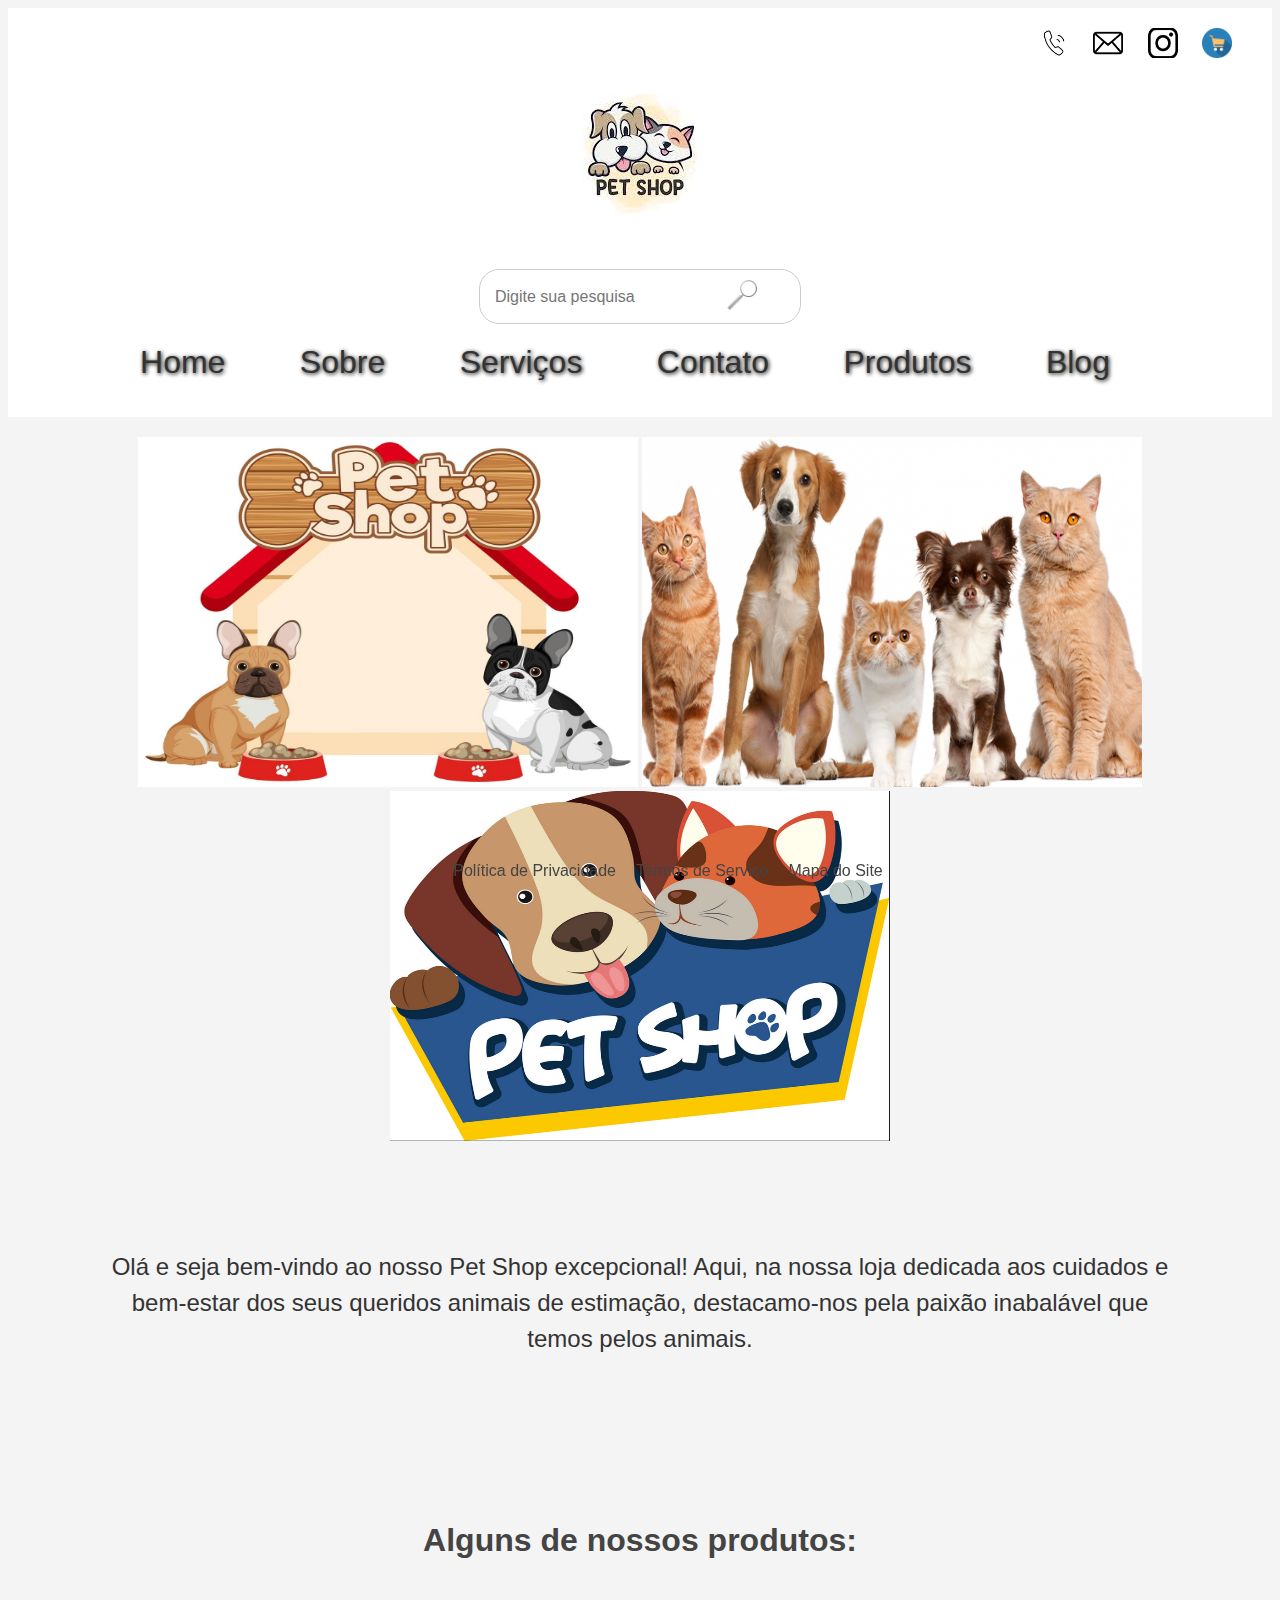
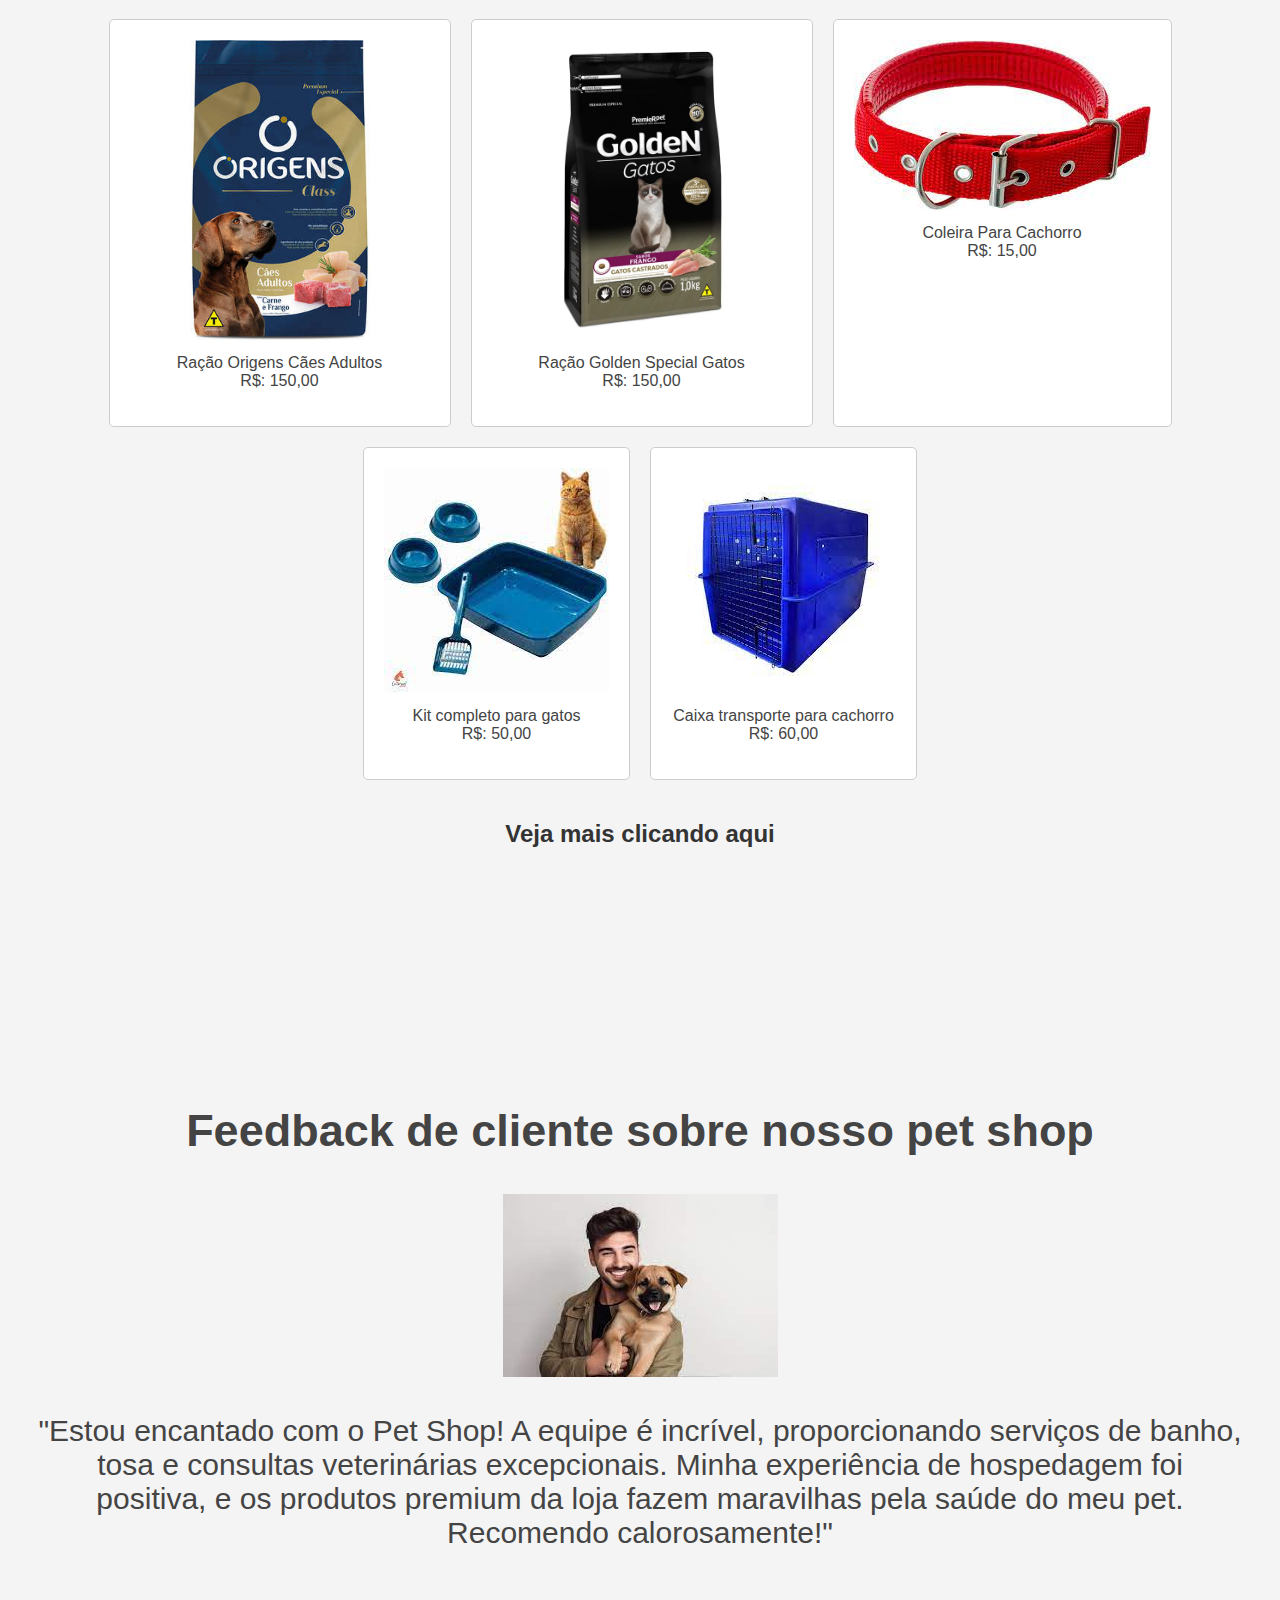
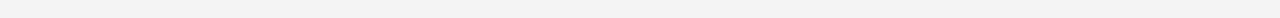
<file: index.html>
<!DOCTYPE html>
<html lang="pt-br">
<head>
  <meta charset="UTF-8">
  <link rel="stylesheet" href="pet.css">
  <meta name="viewport" content="width=device-width, initial-scale=1.0">
  <title>Petshop</title>
</head>
<body>
    
  <header class="colornav">
    <nav class="tamanho">
       
      <a href=""><img src="img/telefone.png" alt="email" class="imagemnav"></a>
       <a href=""><img src="img/email.png" alt="e-mail" class="imagemnav"></a>
       <a href=""><img src="img/instalogo.png" alt="insta" class="imagemnav"></a>
       <a href="carrinho.html" target="_blank"><img src="img/Cart-icon.png" alt="carrinho" class="imagemnav"></a>
       <center><img src="img/images.jpg" alt="logo" ></center>
       
       <div class="search-bar">
        <input type="text" placeholder="Digite sua pesquisa">
        <button type="submit"><img src="img/Loupe-icon.png" alt="lupa" class="imagemnav"></button>
       </div>

      <div class="ul">
       <ul>
        <a href="index.html"><li>Home</li></a>
        <a href="sobre.html"><li>Sobre</li></a>
        <a href="servicos.html"><li>Serviços</li></a>
        <a href="contato.html"><li>Contato</li></a>
        <a href="Produtos.html"><li>Produtos</li></a>
        <a href="blog.html"><li>Blog</li></a>
       </ul>
      </div>  
   
    </nav>
  </header>
   
    </nav>
  </header>
          
     <header class="recepcao">
        <div >
                <img src="img/shop.jpg" alt="shop" class="recomendacoes">
                <img src="img/gato-e-cachorro-juntos-750x410.png" alt="pet" class="recomendacoes">
                <img src="img/petshop.PNG" alt="petshop" class="recomendacoes">
            <p>Olá e seja bem-vindo ao nosso Pet Shop excepcional! Aqui, na nossa loja dedicada aos cuidados e bem-estar dos seus queridos animais de estimação, destacamo-nos pela paixão inabalável que temos pelos animais.</p>
        </div>
    </header> 
   


     
  <header>
    <center><h1>Alguns de nossos produtos:</h1></center>
    <nav class="produtos">
      
      <br>
      <div id="products">
      <div class="product">
        <img src="img/racaocachorro.jpg" alt="racaocachorro" class="imgprodutos">
          <p>Ração Origens Cães Adultos
            <br>
             R$: 150,00
          </p>
      </div>

      <div class="product">
        <img src="img/racaogato.webp" alt="racaogato" class="imgprodutos">
        <p>Ração Golden Special Gatos 
          <br>
           R$: 150,00
      </div>

      <div class="product">
        <img src="img/coleira.jpg" alt="coleira" class="imgprodutos">
        <p>Coleira Para Cachorro
          <br>
           R$: 15,00
      </div>

      <div class="product">
        <img src="img/kit.jpg" alt="kit" class="imgprodutos">
        <p>Kit completo para gatos
          <br>
           R$: 50,00
      </div>     

      <div class="product">
        <img src="img/caixacachorro.jpg" alt="caixacachorro" class="imgprodutos">
        <p>Caixa transporte para cachorro
          <br>
           R$: 60,00
      </div> 
    </div>
    <a href="index.html"><h2>Veja mais clicando aqui</h2></a>
    </nav>
  </header>
     
  <header class="feedback">
    <nav>
      <center><h2>Feedback de cliente sobre nosso pet shop</h2></center>
      <img src="img/cliente.jpg" alt="cliente">
      <p>"Estou encantado com o Pet Shop! A equipe é incrível, proporcionando serviços de banho, tosa e consultas veterinárias excepcionais. Minha experiência de hospedagem foi positiva, e os produtos premium da loja fazem maravilhas pela saúde do meu pet. Recomendo calorosamente!"</p>
    </nav>
  </header>
  

<footer>
  <div class="links-importantes">
    <a href="/politica-de-privacidade">Política de Privacidade</a>
    <a href="/termos-de-servico">Termos de Serviço</a>
    <a href="/mapa-do-site">Mapa do Site</a>
  </div>
</footer>


</body>
</html>
</file>
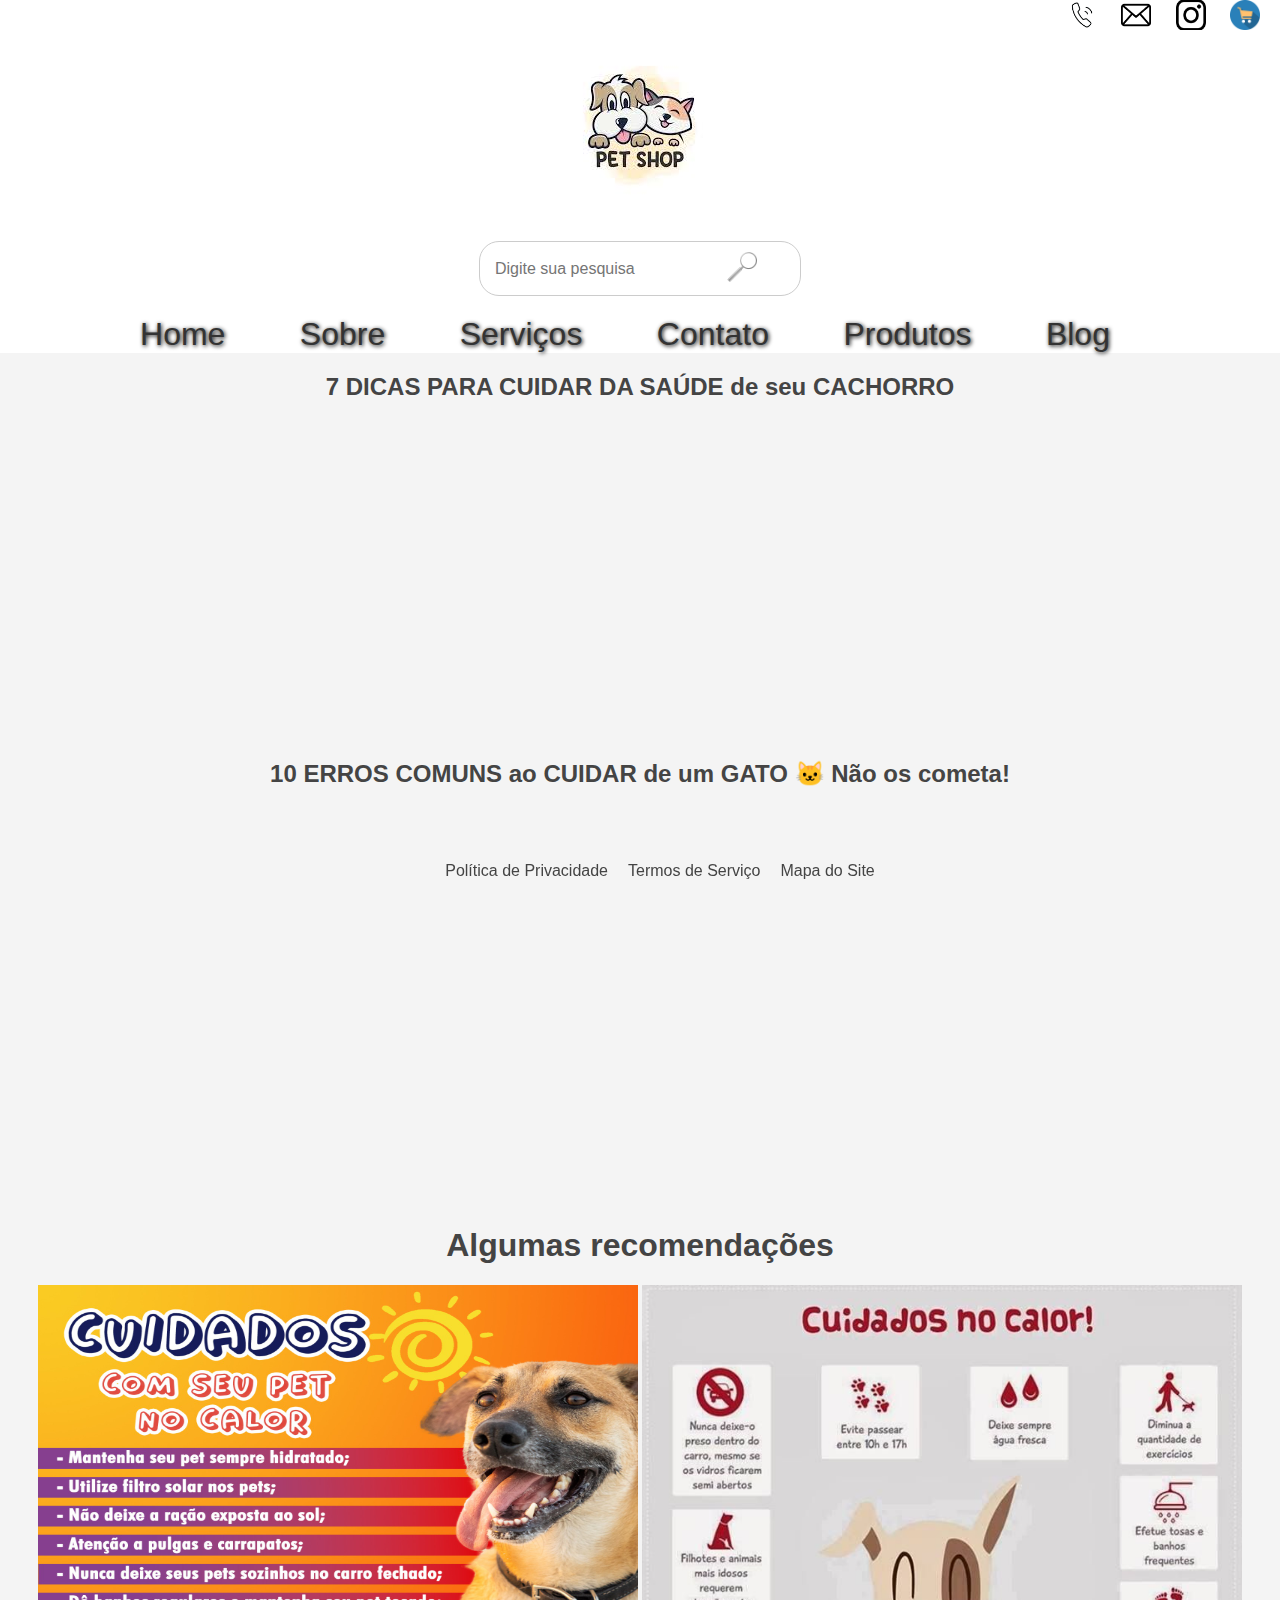
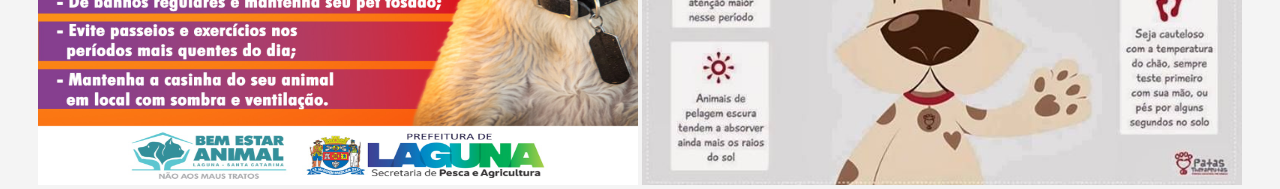
<file: blog.html>
<!DOCTYPE html>
<html lang="en">
<head>
    <meta charset="UTF-8">
    <meta name="viewport" content="width=device-width, initial-scale=1.0">
    <link rel="stylesheet" href="blog.css">
    <title>Blog</title>
</head>
<body>
 
  <header class="colornav">
    <nav class="tamanho">
       
      <a href=""><img src="img/telefone.png" alt="email" class="imagemnav"></a>
       <a href=""><img src="img/email.png" alt="e-mail" class="imagemnav"></a>
       <a href=""><img src="img/instalogo.png" alt="insta" class="imagemnav"></a>
       <a href="carrinho.html" target="_blank"><img src="img/Cart-icon.png" alt="carrinho" class="imagemnav"></a>
       <center><img src="img/images.jpg" alt="logo" ></center>
       
       <div class="search-bar">
        <input type="text" placeholder="Digite sua pesquisa">
        <button type="submit"><img src="img/Loupe-icon.png" alt="lupa" class="imagemnav"></button>
       </div>

      <div class="ul">
       <ul>
        <a href="index.html"><li>Home</li></a>
        <a href="sobre.html"><li>Sobre</li></a>
        <a href="servicos.html"><li>Serviços</li></a>
        <a href="contato.html"><li>Contato</li></a>
        <a href="Produtos.html"><li>Produtos</li></a>
        <a href="blog.html"><li>Blog</li></a>
       </ul>
      </div>  
   
    </nav>
  </header>
       
        </nav>
      </header>

      <main>
        <section>
            <h2>7 DICAS PARA CUIDAR DA SAÚDE de seu CACHORRO</h2>
            <iframe width="560" height="315" src="https://www.youtube.com/embed/F8-TKfQAD20?si=wv1M3_Ovq46wCqQf" title="YouTube video player" frameborder="0" allow="accelerometer; autoplay; clipboard-write; encrypted-media; gyroscope; picture-in-picture; web-share" referrerpolicy="strict-origin-when-cross-origin" allowfullscreen></iframe>
        </section>
    
        <section>
            <h2>10 ERROS COMUNS ao CUIDAR de um GATO 🐱 Não os cometa!</h2>
            <iframe width="560" height="315" src="https://www.youtube.com/embed/UCYNqs2tJJU?si=luu_ejTj-RzFZpao" title="YouTube video player" frameborder="0" allow="accelerometer; autoplay; clipboard-write; encrypted-media; gyroscope; picture-in-picture; web-share" referrerpolicy="strict-origin-when-cross-origin" allowfullscreen></iframe>
        </section>

        

        <header id="recomendacoes">
            <h1>Algumas recomendações</h1>
             <img src="img/recomendacoes.jpg" alt="recomendacoes" class="recomendacoes">
             <img src="img/recomendacoes2.jpg" alt="recomendacoes" class="recomendacoes">
        </header>
    </main>

    <footer>
        <div class="links-importantes">
          <a href="/politica-de-privacidade">Política de Privacidade</a>
          <a href="/termos-de-servico">Termos de Serviço</a>
          <a href="/mapa-do-site">Mapa do Site</a>
        </div>
      </footer>

</body>
</html>
</file>
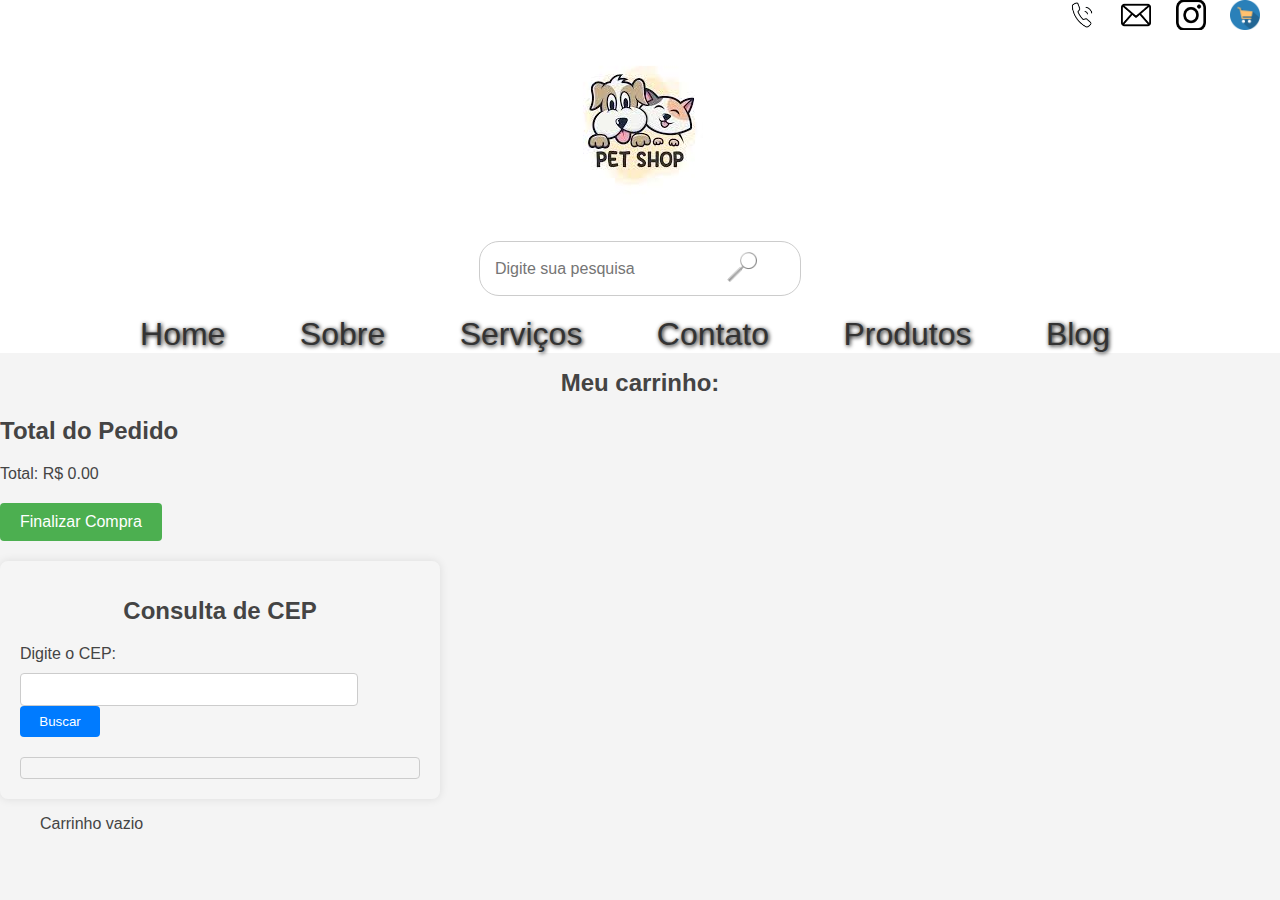
<file: carrinho.html>
<!DOCTYPE html>
<html lang="en">
<head>
<meta charset="UTF-8">
<link rel="stylesheet" href="carrinho.css">
<meta name="viewport" content="width=device-width, initial-scale=1.0">
<title>Carrinho de Compras</title>
</head>
<body>

  <header class="colornav">
    <nav class="tamanho">
       
      <a href=""><img src="img/telefone.png" alt="email" class="imagemnav"></a>
       <a href=""><img src="img/email.png" alt="e-mail" class="imagemnav"></a>
       <a href=""><img src="img/instalogo.png" alt="insta" class="imagemnav"></a>
       <a href="carrinho.html" target="_blank"><img src="img/Cart-icon.png" alt="carrinho" class="imagemnav"></a>
       <center><img src="img/images.jpg" alt="logo" ></center>
       
       <div class="search-bar">
        <input type="text" placeholder="Digite sua pesquisa">
        <button type="submit"><img src="img/Loupe-icon.png" alt="lupa" class="imagemnav"></button>
       </div>

      <div class="ul">
       <ul>
        <a href="index.html"><li>Home</li></a>
        <a href="sobre.html"><li>Sobre</li></a>
        <a href="servicos.html"><li>Serviços</li></a>
        <a href="contato.html"><li>Contato</li></a>
        <a href="Produtos.html"><li>Produtos</li></a>
        <a href="blog.html"><li>Blog</li></a>
       </ul>
      </div>  
   
    </nav>
  </header>

   <h1>Meu carrinho:</h1>  
  
    <div class="total">
      <h2>Total do Pedido</h2>
      <div id="totalCarrinho"><strong>Total: R$ 0.00</strong></div>
      <button class="finalizar" onclick="finalizarCompra()">Finalizar Compra</button>
    </div> 
   
    <div class="consulta">
      <h1>Consulta de CEP</h1>
       <label for="cepInput">Digite o CEP:</label>
       <input type="text" id="cepInput">
       <button onclick="buscarEndereco()">Buscar</button>
      <div id="endereco"></div>
    </div>


<ul id="cart"></ul>

<script src="script.js"></script>

<script>
   
 function displayCart() {

    const cart = JSON.parse(localStorage.getItem('cart'));
    const cartList = document.getElementById('cart');

    cartList.innerHTML = '';

    if (cart && cart.length > 0) {
        cart.forEach(item => {
            const cartItem = document.createElement('li');

            const itemImage = document.createElement('img');
            itemImage.src = item.image;
            itemImage.alt = item.name;
            cartItem.appendChild(itemImage);

            const itemName = document.createElement('p');
            itemName.textContent = item.name;
            cartItem.appendChild(itemName);

            const itemPrice = document.createElement('p');
            itemPrice.textContent = item.price;
            cartItem.appendChild(itemPrice);

            const removeButton = document.createElement('button');
            removeButton.textContent = 'Remover';
            removeButton.onclick = function() {
                removerDoCarrinho(item.id);
            };
            cartItem.appendChild(removeButton);

            cartList.appendChild(cartItem);

        });
    } else {
        cartList.innerHTML = '<p>Carrinho vazio</p>';
    }
}

function removerDoCarrinho(itemId) {
    let cart = JSON.parse(localStorage.getItem('cart')) || [];

    const index = cart.findIndex(item => item.id === itemId);
    
    if (index !== -1) {
        cart.splice(index, 1);
        localStorage.setItem('cart', JSON.stringify(cart));
        displayCart();
        calcularTotal();
    }
}

function calcularTotal() {
        let total = 0;
        let cart = JSON.parse(localStorage.getItem('cart')) || [];

        for (let item of cart) {
            total += parseFloat(item.price.replace('R$ ', ''));
        }

        const totalCarrinhoElement = document.getElementById('totalCarrinho');
        if (totalCarrinhoElement) {
            totalCarrinhoElement.textContent = `Total: R$ ${total.toFixed(2)}`;
        }
    }

    window.onload = function() {
        displayCart();
        calcularTotal();
    };
</script>
</body>
</html>
</file>
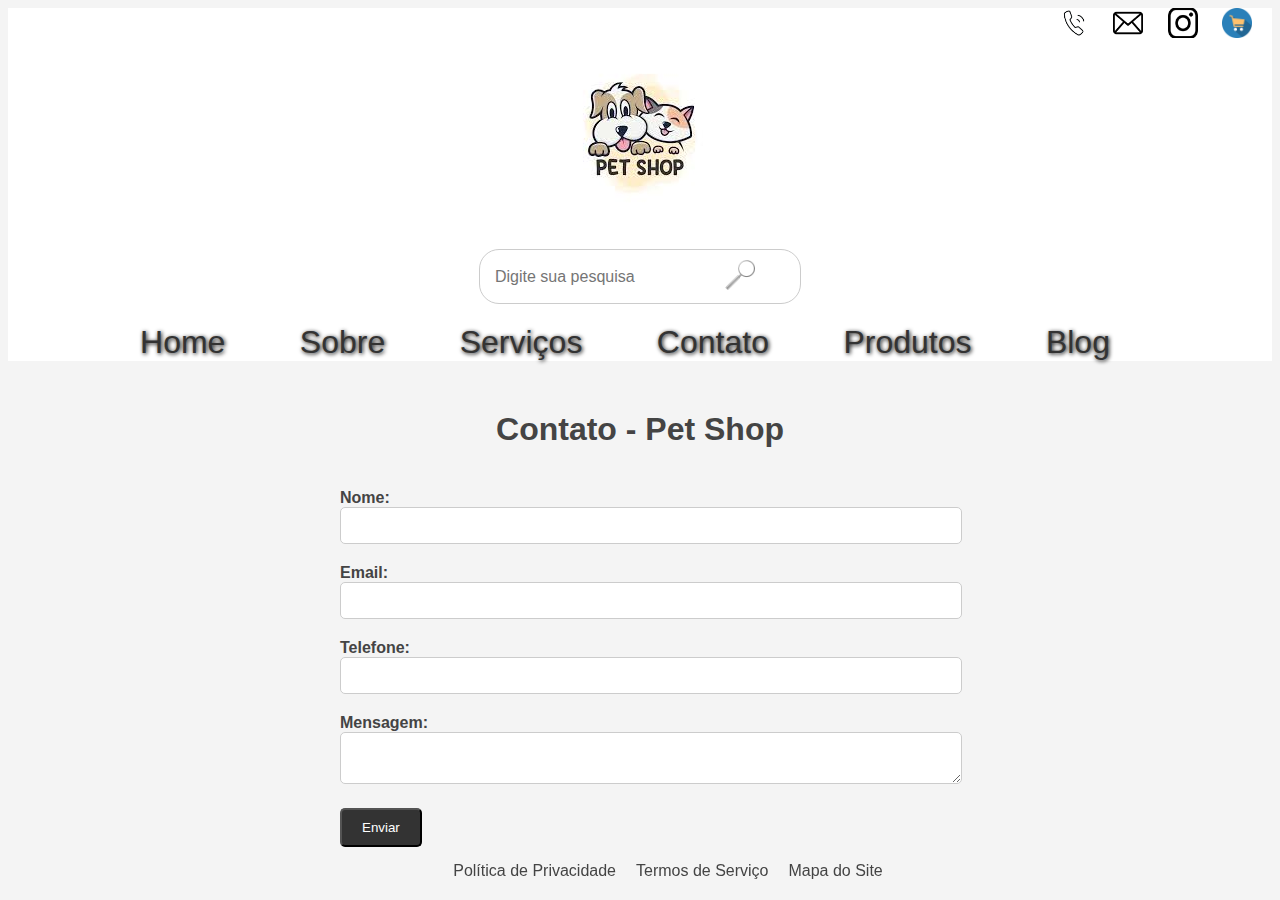
<file: contato.html>
<!DOCTYPE html>
<html lang="en">
<head>
    <meta charset="UTF-8">
    <meta name="viewport" content="width=device-width, initial-scale=1.0">
    <link rel="stylesheet" href="contato.css">
    <title>Contato</title>
</head>
<body>
    
  <header class="colornav">
    <nav class="tamanho">
       
      <a href=""><img src="img/telefone.png" alt="email" class="imagemnav"></a>
       <a href=""><img src="img/email.png" alt="e-mail" class="imagemnav"></a>
       <a href=""><img src="img/instalogo.png" alt="insta" class="imagemnav"></a>
       <a href="carrinho.html" target="_blank"><img src="img/Cart-icon.png" alt="carrinho" class="imagemnav"></a>
       <center><img src="img/images.jpg" alt="logo" ></center>
       
       <div class="search-bar">
        <input type="text" placeholder="Digite sua pesquisa">
        <button type="submit"><img src="img/Loupe-icon.png" alt="lupa" class="imagemnav"></button>
       </div>

      <div class="ul">
       <ul>
        <a href="index.html"><li>Home</li></a>
        <a href="sobre.html"><li>Sobre</li></a>
        <a href="servicos.html"><li>Serviços</li></a>
        <a href="contato.html"><li>Contato</li></a>
        <a href="Produtos.html"><li>Produtos</li></a>
        <a href="blog.html"><li>Blog</li></a>
       </ul>
      </div>  
   
    </nav>
  </header>

      <h1 id="titulo">Contato - Pet Shop</h1>


      <main>
        <form action="enviar.php" method="POST">
          <div>
            <label for="nome">Nome:</label>
            <input type="text" id="nome" name="nome" required>
          </div>
          <div>
            <label for="email">Email:</label>
            <input type="email" id="email" name="email" required>
          </div>
          <div>
            <label for="telefone">Telefone:</label>
            <input type="tel" id="telefone" name="telefone" required>
          </div>
          <div>
            <label for="mensagem">Mensagem:</label>
            <textarea id="mensagem" name="mensagem" required></textarea>
          </div>
          <div>
            <input type="submit" value="Enviar">
          </div>
        </form>
      </main>

      
      <footer>
        <div class="links-importantes">
          <a href="/politica-de-privacidade">Política de Privacidade</a>
          <a href="/termos-de-servico">Termos de Serviço</a>
          <a href="/mapa-do-site">Mapa do Site</a>
        </div>
      </footer>

      
</body>
</html>
</file>
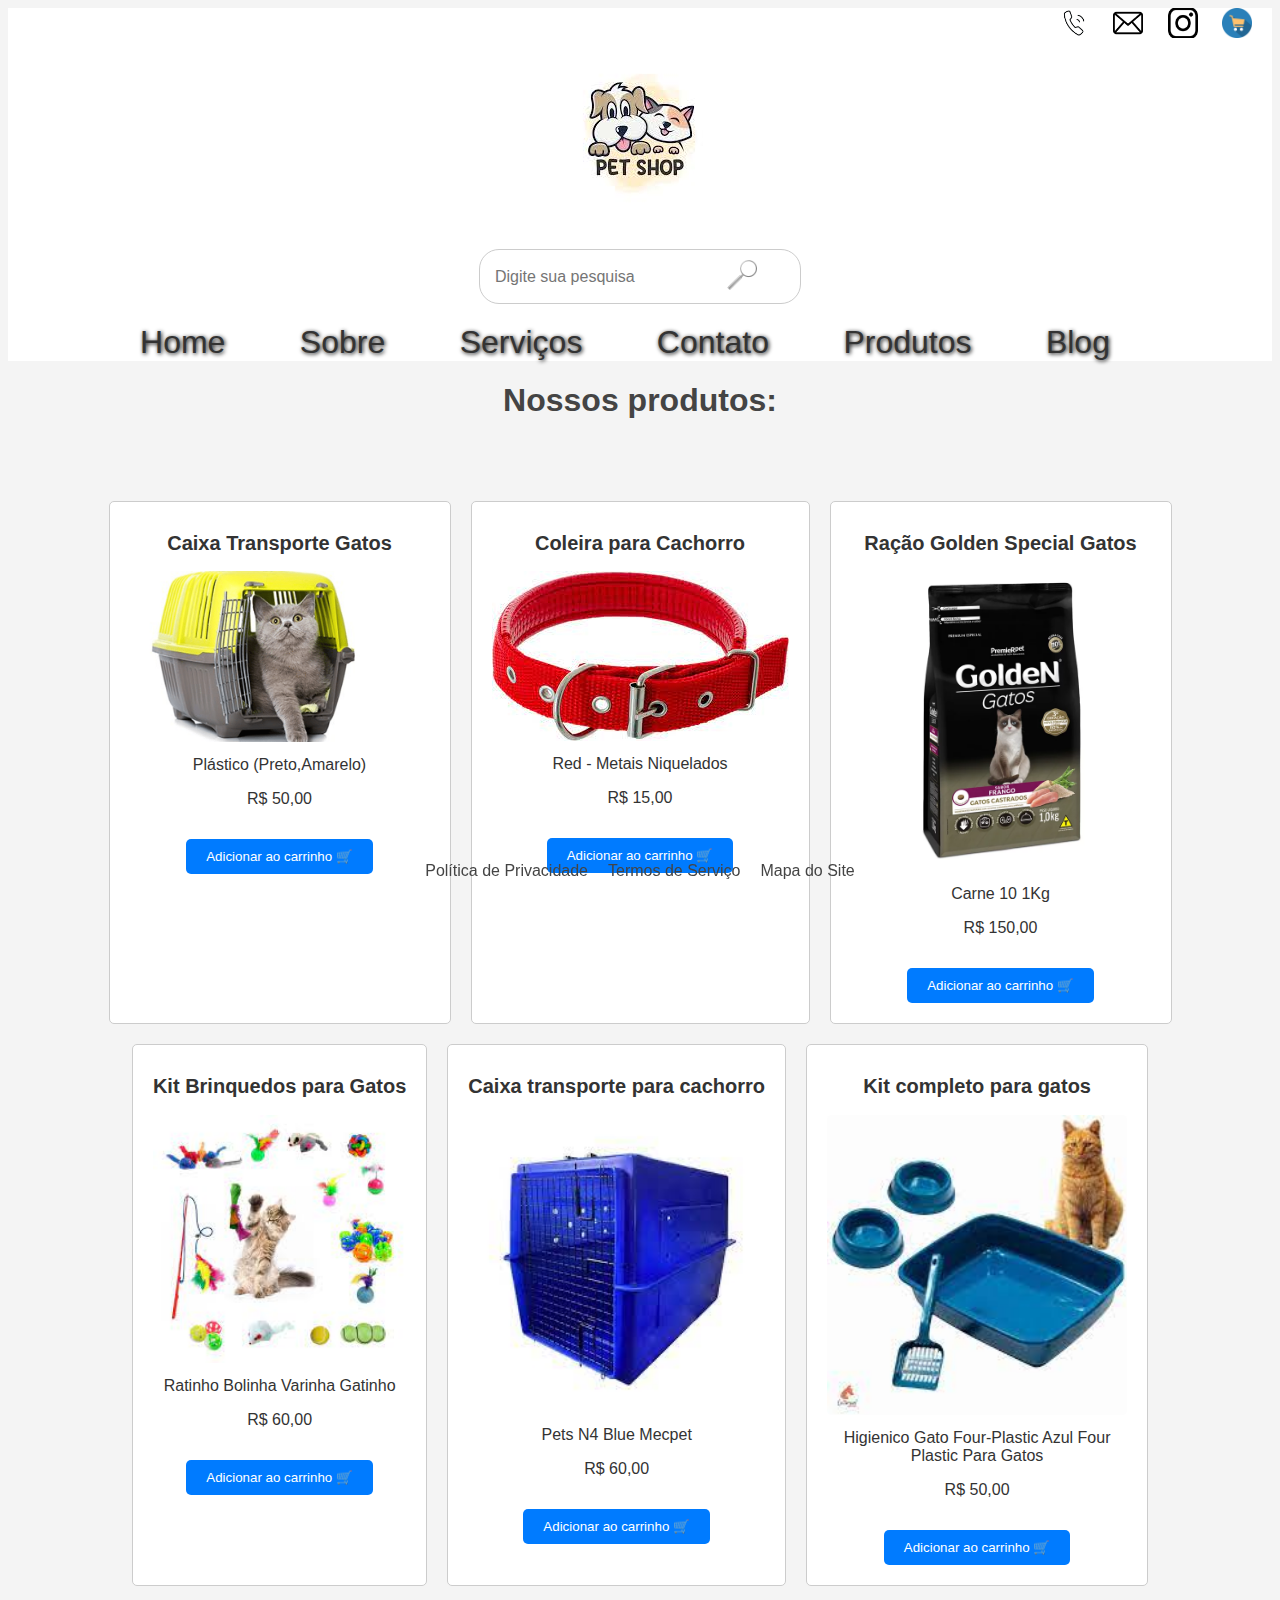
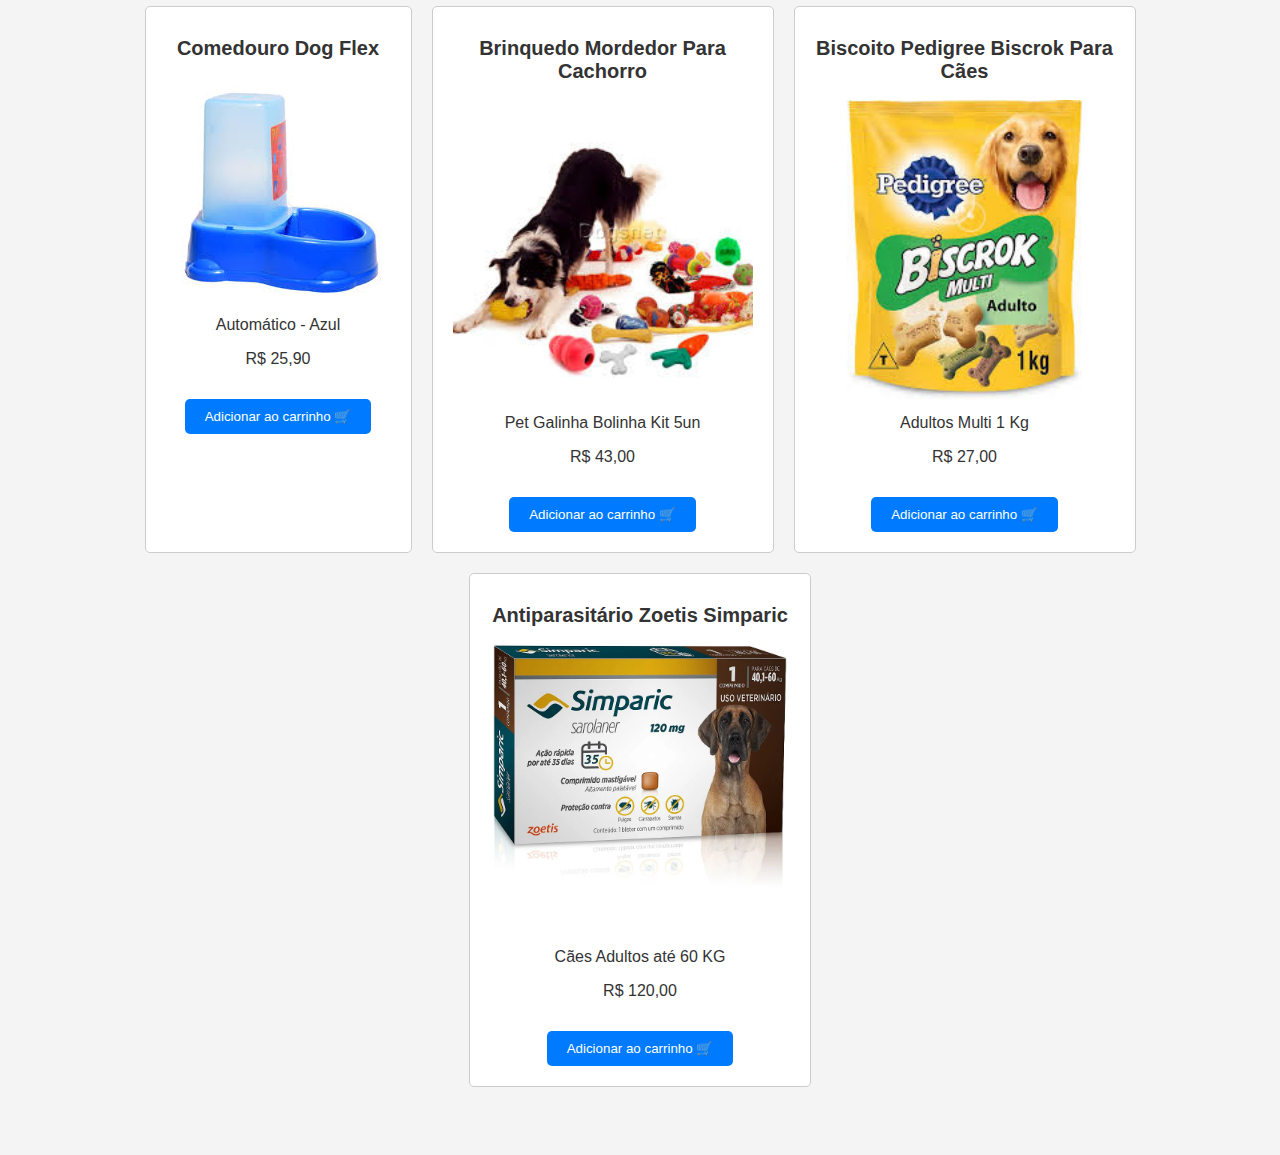
<file: Produtos.html>
<!DOCTYPE html>
<html lang="en">
<head>
<meta charset="UTF-8">
<link rel="stylesheet" href="index.css">
<meta name="viewport" content="width=device-width, initial-scale=1.0">
<title>Loja Online</title>
</head>
<body>

    <header class="colornav">
        <nav class="tamanho">
           
          <a href=""><img src="img/telefone.png" alt="email" class="imagemnav"></a>
           <a href=""><img src="img/email.png" alt="e-mail" class="imagemnav"></a>
           <a href=""><img src="img/instalogo.png" alt="insta" class="imagemnav"></a>
           <a href="carrinho.html" target="_blank"><img src="img/Cart-icon.png" alt="carrinho" class="imagemnav"></a>
           <center><img src="img/images.jpg" alt="logo" ></center>
           
           <div class="search-bar">
            <input type="text" placeholder="Digite sua pesquisa">
            <button type="submit"><img src="img/Loupe-icon.png" alt="lupa" class="imagemnav"></button>
           </div>
    
          <div class="ul">
           <ul>
            <a href="index.html"><li>Home</li></a>
            <a href="sobre.html"><li>Sobre</li></a>
            <a href="servicos.html"><li>Serviços</li></a>
            <a href="contato.html"><li>Contato</li></a>
            <a href="Produtos.html"><li>Produtos</li></a>
            <a href="blog.html"><li>Blog</li></a>
           </ul>
          </div>  
       
        </nav>
      </header>

<center><h1>Nossos produtos:</h1></center>

<div id="products">
  <div class="product">
    <h2>Caixa Transporte Gatos</h2>
    <img src="img/caixagato.png" alt="Produto 1">
    <p>Plástico (Preto,Amarelo)</p>
    <p>R$ 50,00</p>
    <button class="buy-btn">Adicionar ao carrinho 🛒</button>
  </div>
  <div class="product">
    <h2>Coleira para Cachorro</h2>
    <img src="img/coleira.jpg" alt="Produto 2">
    <p>Red - Metais Niquelados</p>
    <p>R$ 15,00</p>
    <button class="buy-btn">Adicionar ao carrinho 🛒</button>
  </div>
  <div class="product">
    <h2 >Ração Golden Special Gatos</h2>
    <img src="img/racaogato.webp" alt="produto 3 ">
    <p>Carne 10 1Kg</p>
    <p>R$ 150,00</p>
    <button class="buy-btn">Adicionar ao carrinho 🛒</button>
  </div>
  <div class="product">
    <h2 class="product-title">Kit Brinquedos para Gatos</h2>
    <img src="img/kit de brinquedos gato.jpg" alt="Produto 1" class="product-image">
    <p>Ratinho Bolinha Varinha Gatinho</p>
    <p>R$ 60,00</p>
    <button class="buy-btn">Adicionar ao carrinho 🛒</button>
  </div>
  <div class="product">
    <h2 class="product-title">Caixa transporte para cachorro</h2>
    <img src="img/caixacachorro.jpg" alt="Produto 1" class="product-image">
    <p>Pets N4 Blue Mecpet</p>
    <p>R$ 60,00</p>
    <button class="buy-btn">Adicionar ao carrinho 🛒</button>
  </div>
  <div class="product">
    <h2 class="product-title">Kit completo para gatos</h2>
    <img src="img/kit.jpg" alt="Produto 1" class="product-image">
    <p>Higienico Gato Four-Plastic Azul Four Plastic Para Gatos</p>
    <p>R$ 50,00</p>
    <button class="buy-btn">Adicionar ao carrinho 🛒</button>
</div>

<div class="product">
    <h2 class="product-title">Comedouro Dog Flex</h2>
    <img src="img/comedouro.jpg" alt="Produto 1" class="product-image">
    <p>Automático - Azul</p>
    <p>R$ 25,90</p>
    <button class="buy-btn">Adicionar ao carrinho 🛒</button>
</div>

<div class="product">
  <h2 class="product-title">Brinquedo Mordedor Para Cachorro</h2>
    <img src="img/brinquedoscachorro.jpg" alt="Produto 1" class="product-image">
    <p> Pet Galinha Bolinha Kit 5un</p>
    <p>R$ 43,00</p>
    <button class="buy-btn">Adicionar ao carrinho 🛒</button>
</div>

<div class="product">
  <h2 class="product-title">Biscoito Pedigree Biscrok Para Cães</h2>
  <img src="img/biscoitop.jpg" alt="Produto 1" class="product-image">
  <p> Adultos Multi 1 Kg</p>
  <p>R$ 27,00</p>
  <button class="buy-btn">Adicionar ao carrinho 🛒</button>
</div>

<div class="product">
  <h2 class="product-title">Antiparasitário Zoetis Simparic</h2>
  <img src="img/simparic.webp" alt="Produto 1" class="product-image">
  <p>Cães Adultos até 60 KG</p>
  <p>R$ 120,00</p>
  <button class="buy-btn">Adicionar ao carrinho 🛒</button>
</div>

<footer>
  <div class="links-importantes">
    <a href="/politica-de-privacidade">Política de Privacidade</a>
    <a href="/termos-de-servico">Termos de Serviço</a>
    <a href="/mapa-do-site">Mapa do Site</a>
  </div>
</footer>

<script src="script.js"></script>
</body>
</html>
</file>
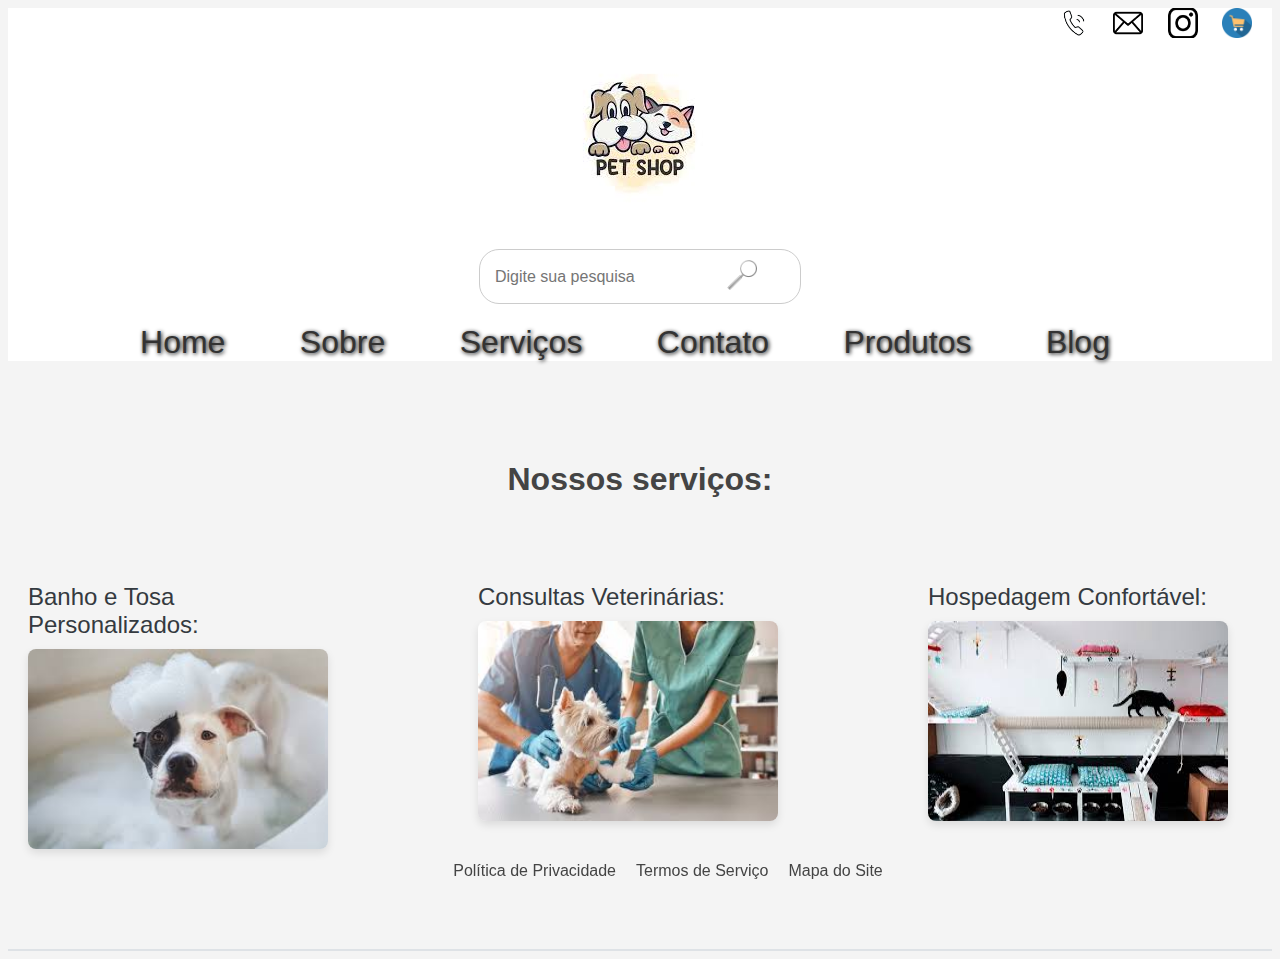
<file: servicos.html>
<!DOCTYPE html>
<html lang="en">
<head>
    <meta charset="UTF-8">
    <meta name="viewport" content="width=device-width, initial-scale=1.0">
    <link rel="stylesheet" href="servicos.css">
    <title>Serviços</title>
</head>
<body>
    <header class="colornav">
        <nav class="tamanho">
           
          <a href=""><img src="img/telefone.png" alt="email" class="imagemnav"></a>
           <a href=""><img src="img/email.png" alt="e-mail" class="imagemnav"></a>
           <a href=""><img src="img/instalogo.png" alt="insta" class="imagemnav"></a>
           <a href="car.html" target="_blank"><img src="img/Cart-icon.png" alt="carrinho" class="imagemnav"></a>
           <center><img src="img/images.jpg" alt="logo" ></center>
           
           <div class="search-bar">
            <input type="text" placeholder="Digite sua pesquisa">
            <button type="submit"><img src="img/Loupe-icon.png" alt="lupa" class="imagemnav"></button>
           </div>
    
          <div class="ul">
           <ul>
            <a href="index.html"><li>Home</li></a>
            <a href="sobre.html"><li>Sobre</li></a>
            <a href="servicos.html"><li>Serviços</li></a>
            <a href="contato.html"><li>Contato</li></a>
            <a href="Produtos.html"><li>Produtos</li></a>
            <a href="blog.html"><li>Blog</li></a>
           </ul>
          </div>  

        </nav>
      </header>

      <center><h1>Nossos serviços:</h1></center>

      <header class="servicos-header">
        
        <div class="servico-item">
            <p class="servico-titulo">Banho e Tosa Personalizados:</p>
            <img src="img/banho.jpg" alt="banho" class="imgserv">
        </div>
    
        <div class="servico-item">
            <p class="servico-titulo">Consultas Veterinárias:</p>
            <img src="img/consuta.jpg" alt="consulta" class="imgserv">
        </div>
    
        <div class="servico-item">
            <p class="servico-titulo">Hospedagem Confortável:</p>
            <img src="img/hospedagem.jpg" alt="hospedagem" class="imgserv">
        </div>
    
        <div class="servico-item">
            <p class="servico-titulo">Adestramento Especializado:</p>
            <img src="img/adestramento.jpg" alt="adestramento" class="imgserv">
        </div>
    </header>
    
 
   
      
      <footer>
        <div class="links-importantes">
          <a href="/politica-de-privacidade">Política de Privacidade</a>
          <a href="/termos-de-servico">Termos de Serviço</a>
          <a href="/mapa-do-site">Mapa do Site</a>
        </div>
      </footer>
</body>
</html>
</file>
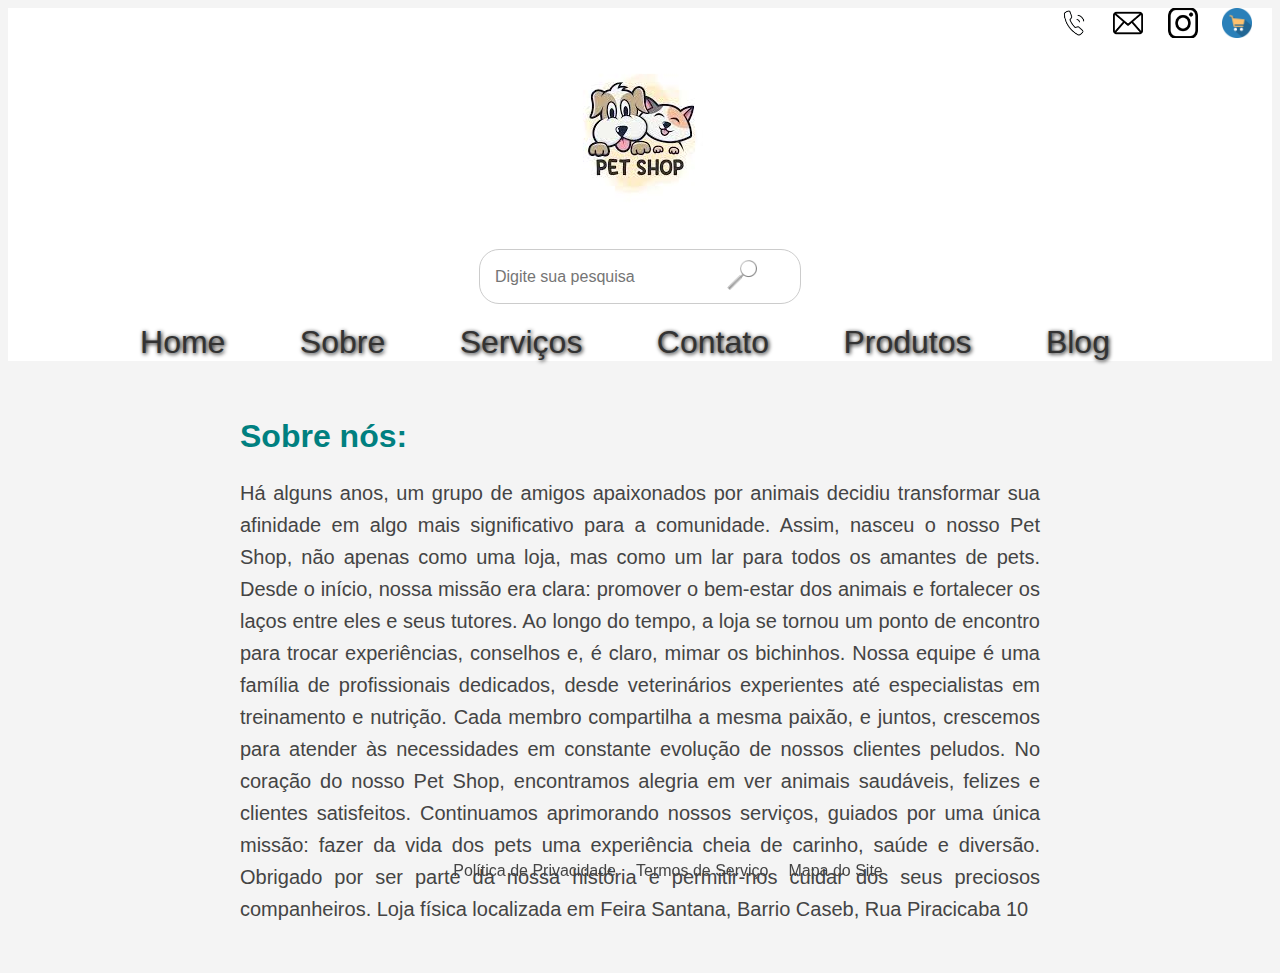
<file: sobre.html>
<!DOCTYPE html>
<html lang="en">
<head>
    <meta charset="UTF-8">
    <meta name="viewport" content="width=device-width, initial-scale=1.0">
    <link rel="stylesheet" href="sobre.css">
    <title>Sobre</title>
</head>
<body>
    
  <header class="colornav">
    <nav class="tamanho">
       
      <a href=""><img src="img/telefone.png" alt="email" class="imagemnav"></a>
       <a href=""><img src="img/email.png" alt="e-mail" class="imagemnav"></a>
       <a href=""><img src="img/instalogo.png" alt="insta" class="imagemnav"></a>
       <a href="carrinho.html" target="_blank"><img src="img/Cart-icon.png" alt="carrinho" class="imagemnav"></a>
       <center><img src="img/images.jpg" alt="logo" ></center>
       
       <div class="search-bar">
        <input type="text" placeholder="Digite sua pesquisa">
        <button type="submit"><img src="img/Loupe-icon.png" alt="lupa" class="imagemnav"></button>
       </div>

      <div class="ul">
       <ul>
        <a href="index.html"><li>Home</li></a>
        <a href="sobre.html"><li>Sobre</li></a>
        <a href="servicos.html"><li>Serviços</li></a>
        <a href="contato.html"><li>Contato</li></a>
        <a href="Produtos.html"><li>Produtos</li></a>
        <a href="blog.html"><li>Blog</li></a>
       </ul>
      </div>  
   
    </nav>
  </header>

  
        <div class="divs">
        <h1>Sobre nós:</h1>
        <p class="text" >
          Há alguns anos, um grupo de amigos apaixonados por animais decidiu transformar sua afinidade em algo mais significativo para a comunidade. Assim, nasceu o nosso Pet Shop, não apenas como uma loja, mas como um lar para todos os amantes de pets.
          
          Desde o início, nossa missão era clara: promover o bem-estar dos animais e fortalecer os laços entre eles e seus tutores. Ao longo do tempo, a loja se tornou um ponto de encontro para trocar experiências, conselhos e, é claro, mimar os bichinhos.
          
          Nossa equipe é uma família de profissionais dedicados, desde veterinários experientes até especialistas em treinamento e nutrição. Cada membro compartilha a mesma paixão, e juntos, crescemos para atender às necessidades em constante evolução de nossos clientes peludos.
          
          No coração do nosso Pet Shop, encontramos alegria em ver animais saudáveis, felizes e clientes satisfeitos. Continuamos aprimorando nossos serviços, guiados por uma única missão: fazer da vida dos pets uma experiência cheia de carinho, saúde e diversão. Obrigado por ser parte da nossa história e permitir-nos cuidar dos seus preciosos companheiros. Loja física localizada em Feira Santana, Barrio Caseb, Rua Piracicaba 10</p>
        </div>

        
          <footer>
            <div class="links-importantes">
              <a href="/politica-de-privacidade">Política de Privacidade</a>
              <a href="/termos-de-servico">Termos de Serviço</a>
              <a href="/mapa-do-site">Mapa do Site</a>
            </div>
          </footer>
</body>
</html>
</file>
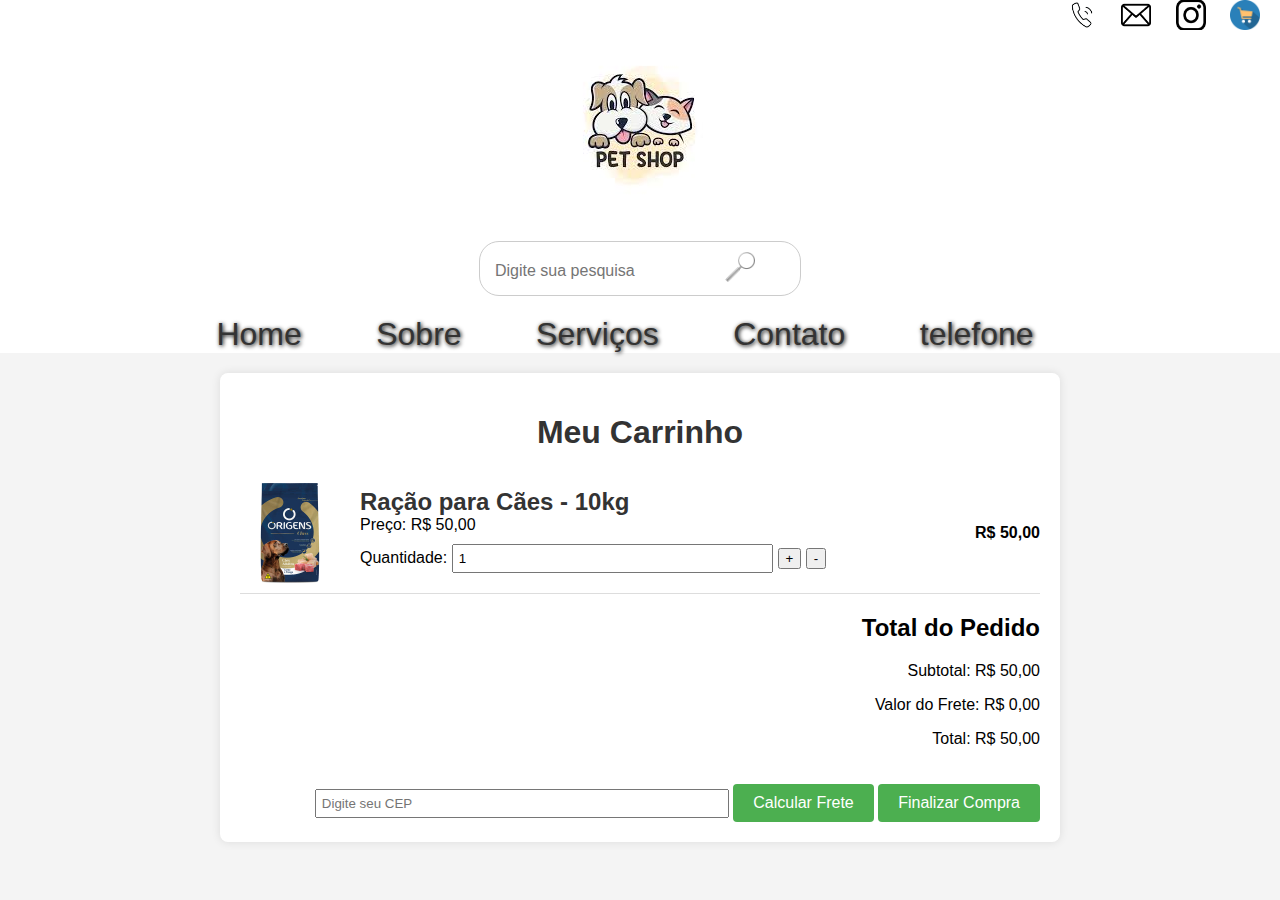
<file: petshop/car.html>
<!DOCTYPE html>
<html lang="en">
<head>
    <meta charset="UTF-8">
    <meta name="viewport" content="width=device-width, initial-scale=1.0">
    <title>Document</title>
    <link rel="stylesheet" href="car.css">
</head>
<body>

    <header class="colornav">
        <nav class="tamanho">
           <a href=""><img src="telefone.png" alt="email" class="imagemnav"></a>
           <a href=""><img src="email.png" alt="e-mail" class="imagemnav"></a>
           <a href=""><img src="instalogo.png" alt="insta" class="imagemnav"></a>
           <a href="car.html" target="_blank"><img src="Cart-icon.png" alt="carrinho" class="imagemnav"></a>
           <center><img src="images.jpg" alt="logo" ></center>
           <div class="search-bar">
            <input type="text" placeholder="Digite sua pesquisa">
            <button type="submit"><img src="Loupe-icon.png" alt="lupa" class="imagemnav"></button>
           </div>
    
          <div class="ul">
           <ul>
            <a href=""><li>Home</li></a>
            <a href=""><li>Sobre</li></a>
            <a href=""><li>Serviços</li></a>
            <a href=""><li>Contato</li></a>
            <a href=""><li>telefone</li></a>
           </ul>
          </div>  
        </nav>
      </header>

    <div class="container">
        <h1>Meu Carrinho</h1>
        
        <div class="produto">
            <img src="racaocachorro.jpg" alt="Ração para Cães">
            <div class="produto-info">
                <h2>Ração para Cães - 10kg</h2>
                <span>Preço: R$ 50,00</span>
                <span>Quantidade: <input type="text" value="1"> <button onclick="aumentarQuantidade(1)">+</button> <button onclick="diminuirQuantidade(1)">-</button></span>
            </div>
            <div class="valor">
                R$ 50,00
            </div>
        </div>
        <!-- Adicione mais produtos aqui conforme necessário -->

        <div class="total">
            <h2>Total do Pedido</h2>
            <p>Subtotal: R$ <span id="subtotal">50,00</span></p>
            <p>Valor do Frete: R$ <span id="frete">0,00</span></p>
            <p>Total: R$ <span id="total">50,00</span></p>
            <input type="text" placeholder="Digite seu CEP">
            <button class="finalizar" onclick="calcularFrete()">Calcular Frete</button>
            <button class="finalizar" onclick="finalizarCompra()">Finalizar Compra</button>
        </div>
    </div>

</body>
</html>
</file>
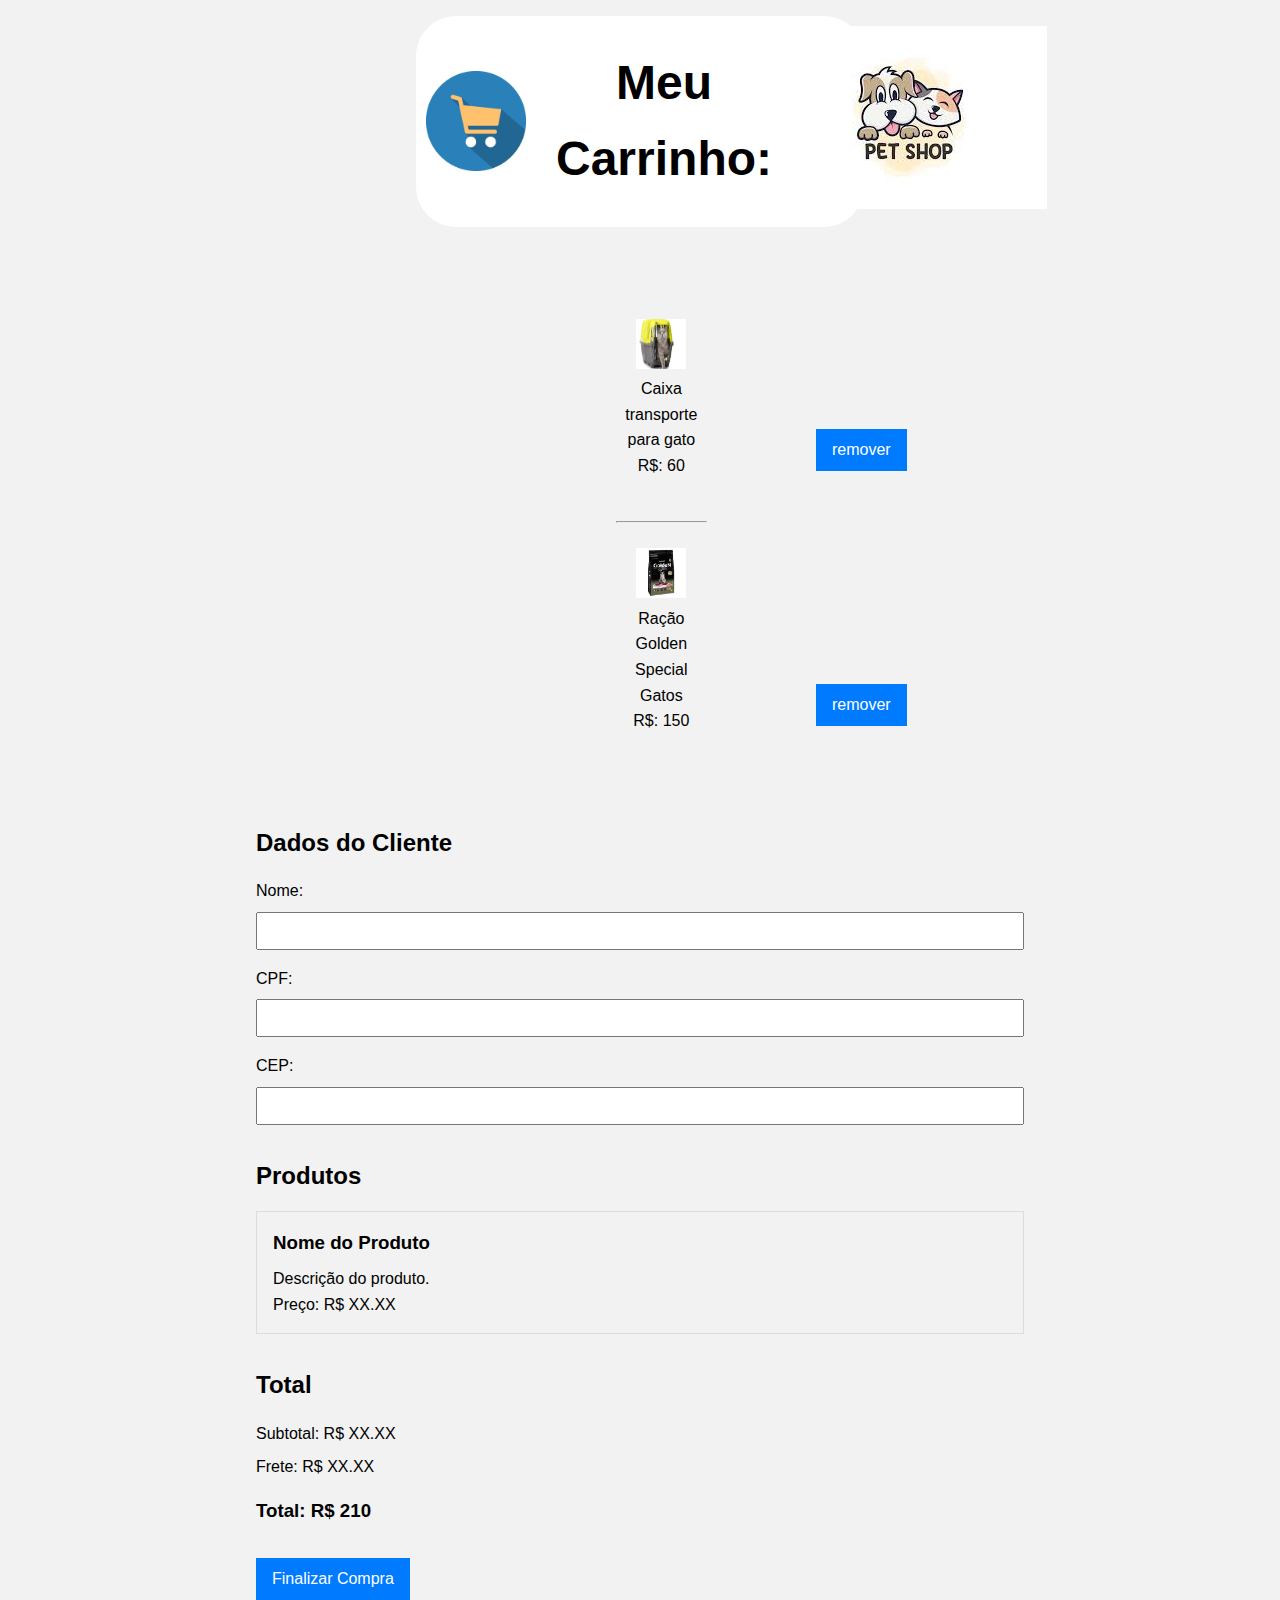
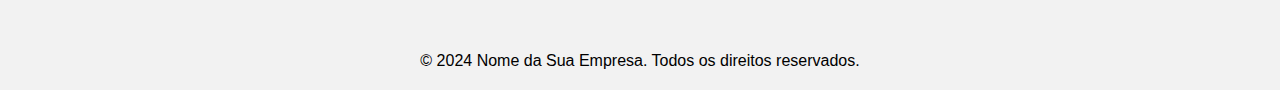
<file: PetShopp-main/PetShopp-main/petshop/carrinho.html>
<!DOCTYPE html>
<html lang="pt-br">
<head>
  <meta charset="UTF-8">
  <link rel="stylesheet" href="carrinho.css">
  <meta name="viewport" content="width=device-width, initial-scale=1.0">
  <title>Carrinho de Compras</title>
</head>
<body>

<header>
  <nav>
    <div class="cart-container">
        <img src="Cart-icon.png" alt="cart">
        <h1 class="h1x">Meu Carrinho:</h1>
    </div>
    <div class="logo-container">
    <img src="images.jpg" alt="logo" id="logo">
    </div>
</nav>
  </nav>
</header>  
    <header class="carrinho">
      
      <div>
        <img src="caixagato.png" alt="caixagato" class="imgx" >
        <p>Caixa transporte para gato
          <br>
           <span>R$: </span><span id="valor1"></span>
      <div class="butaoremover"><button type="submit">remover</button></div>
    </div> 

        <hr>

       <br>
      <div>
        <img src="racaogato.webp" alt="racaogato" class="imgx">
        <p>Ração Golden Special Gatos 
          <br>
          <span>R$: </span><span id="valor2"></span>
          <div><button type="submit" class="butaoremover">remover</button></div>
      </div>

    </header>   


  <main>
    <section id="dados-cliente">
      <h2>Dados do Cliente</h2>
      <form>
        <div>
          <label for="nome">Nome:</label>
          <input type="text" id="nome" name="nome" required>
        </div>
        <div>
          <label for="cpf">CPF:</label>
          <input type="text" id="cpf" name="cpf" required>
        </div>
        <div>
          <label for="cep">CEP:</label>
          <input type="text" id="cep" name="cep" required>
        </div>
      </form>
    </section>

    <section id="produtos">
      <h2>Produtos</h2>
      <div>
        <h3>Nome do Produto</h3>
        <p>Descrição do produto.</p>
        <p>Preço: R$ <span id="preco-produto">XX.XX</span></p>
      </div>
    </section>

    <section id="total">
      <h2>Total</h2>
      <p>Subtotal: R$ <span id="subtotal">XX.XX</span></p>
      <p>Frete: R$ <span id="frete">XX.XX</span></p>
      <h3>Total: R$ <span id="valortotal"></span></h3>
    </section>

    <button type="submit">Finalizar Compra</button>
  </main>

  <footer>
    <p>&copy; 2024 Nome da Sua Empresa. Todos os direitos reservados.</p>
  </footer>
<script src="aula.js"></script>
</body>
</html>
</file>
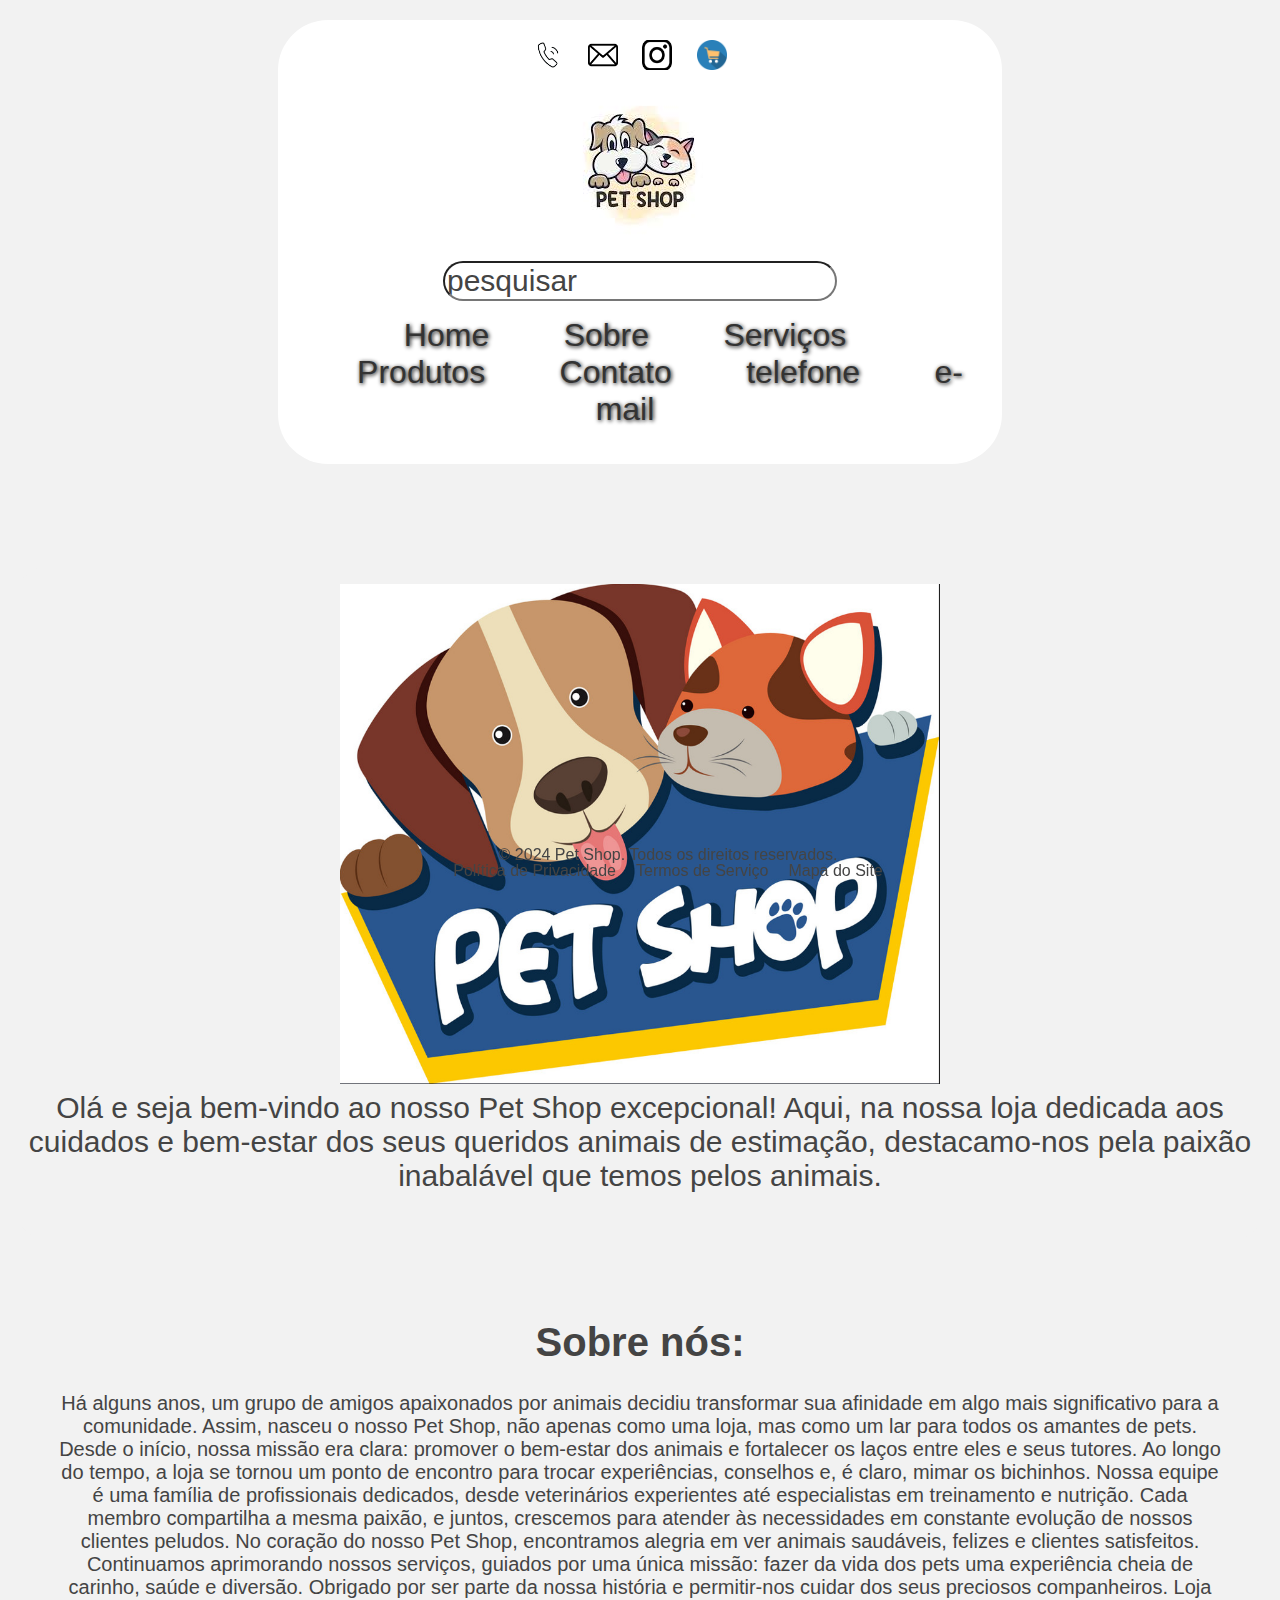
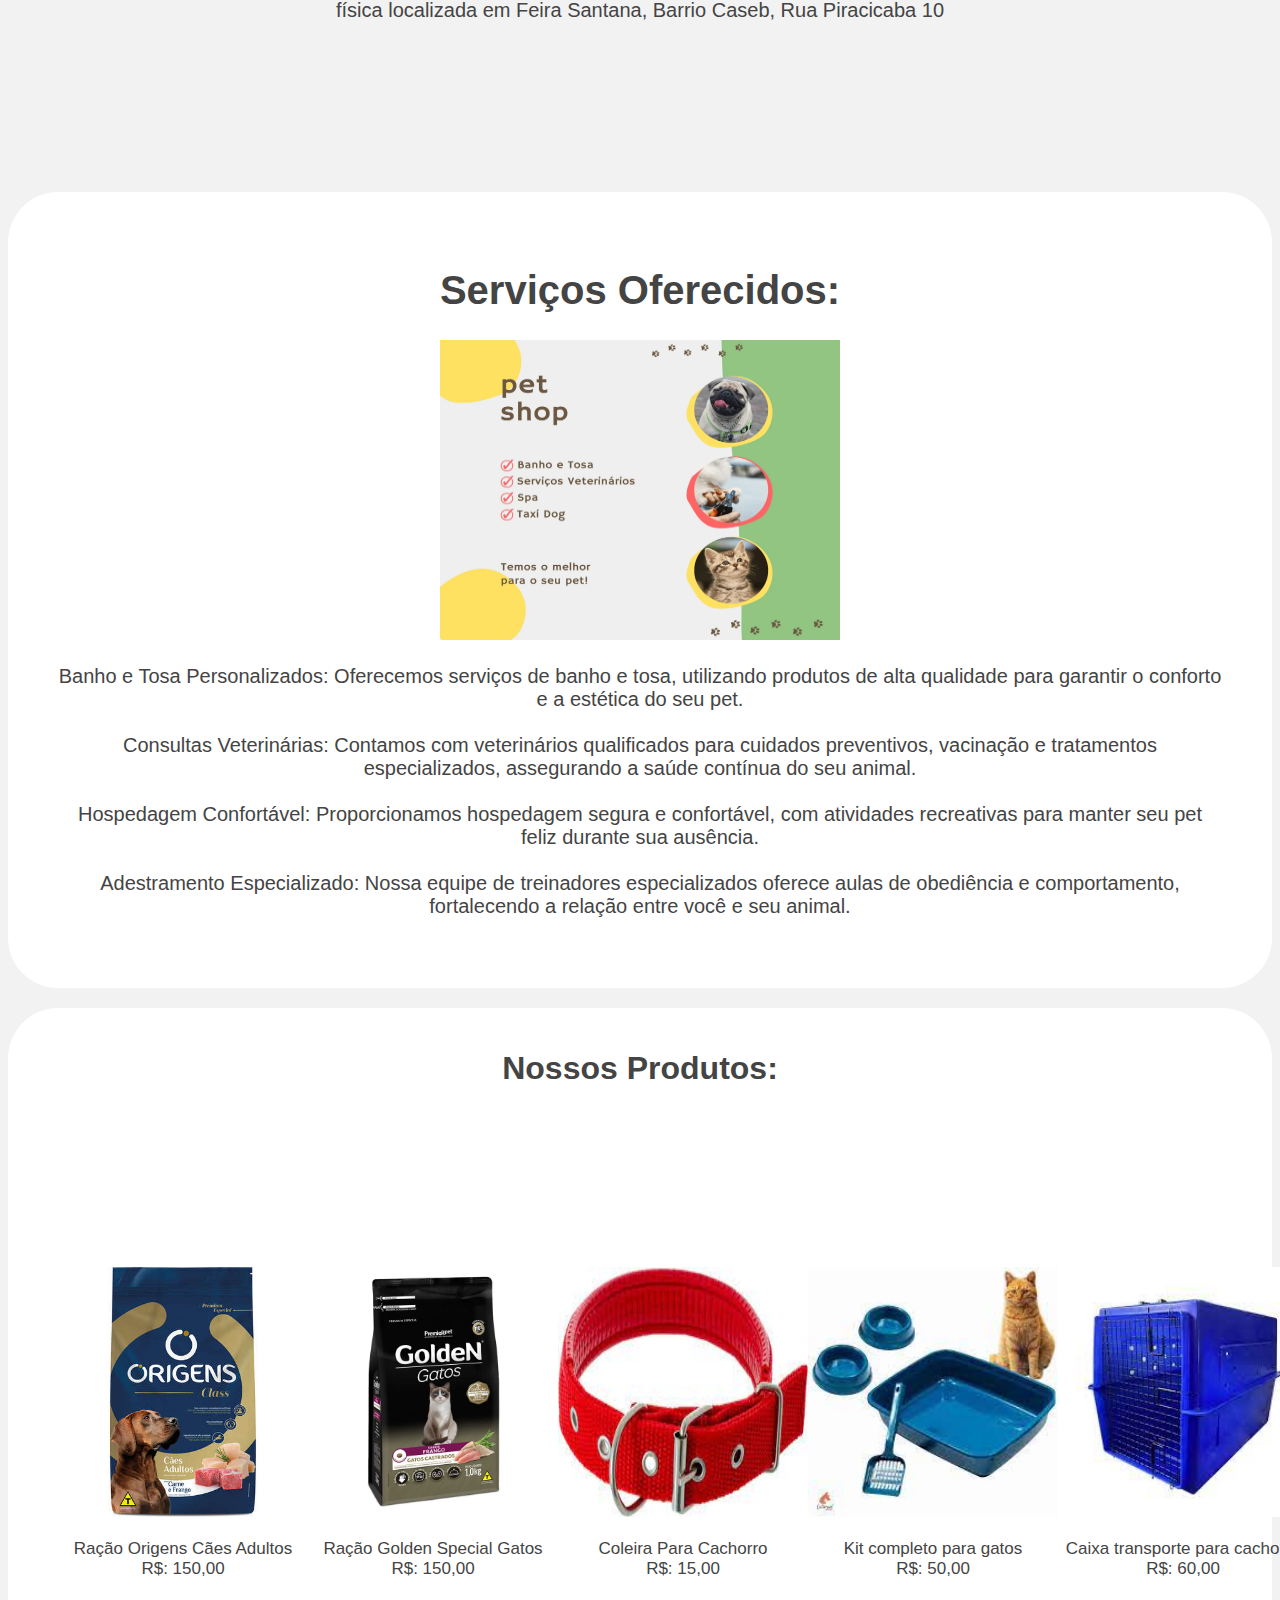
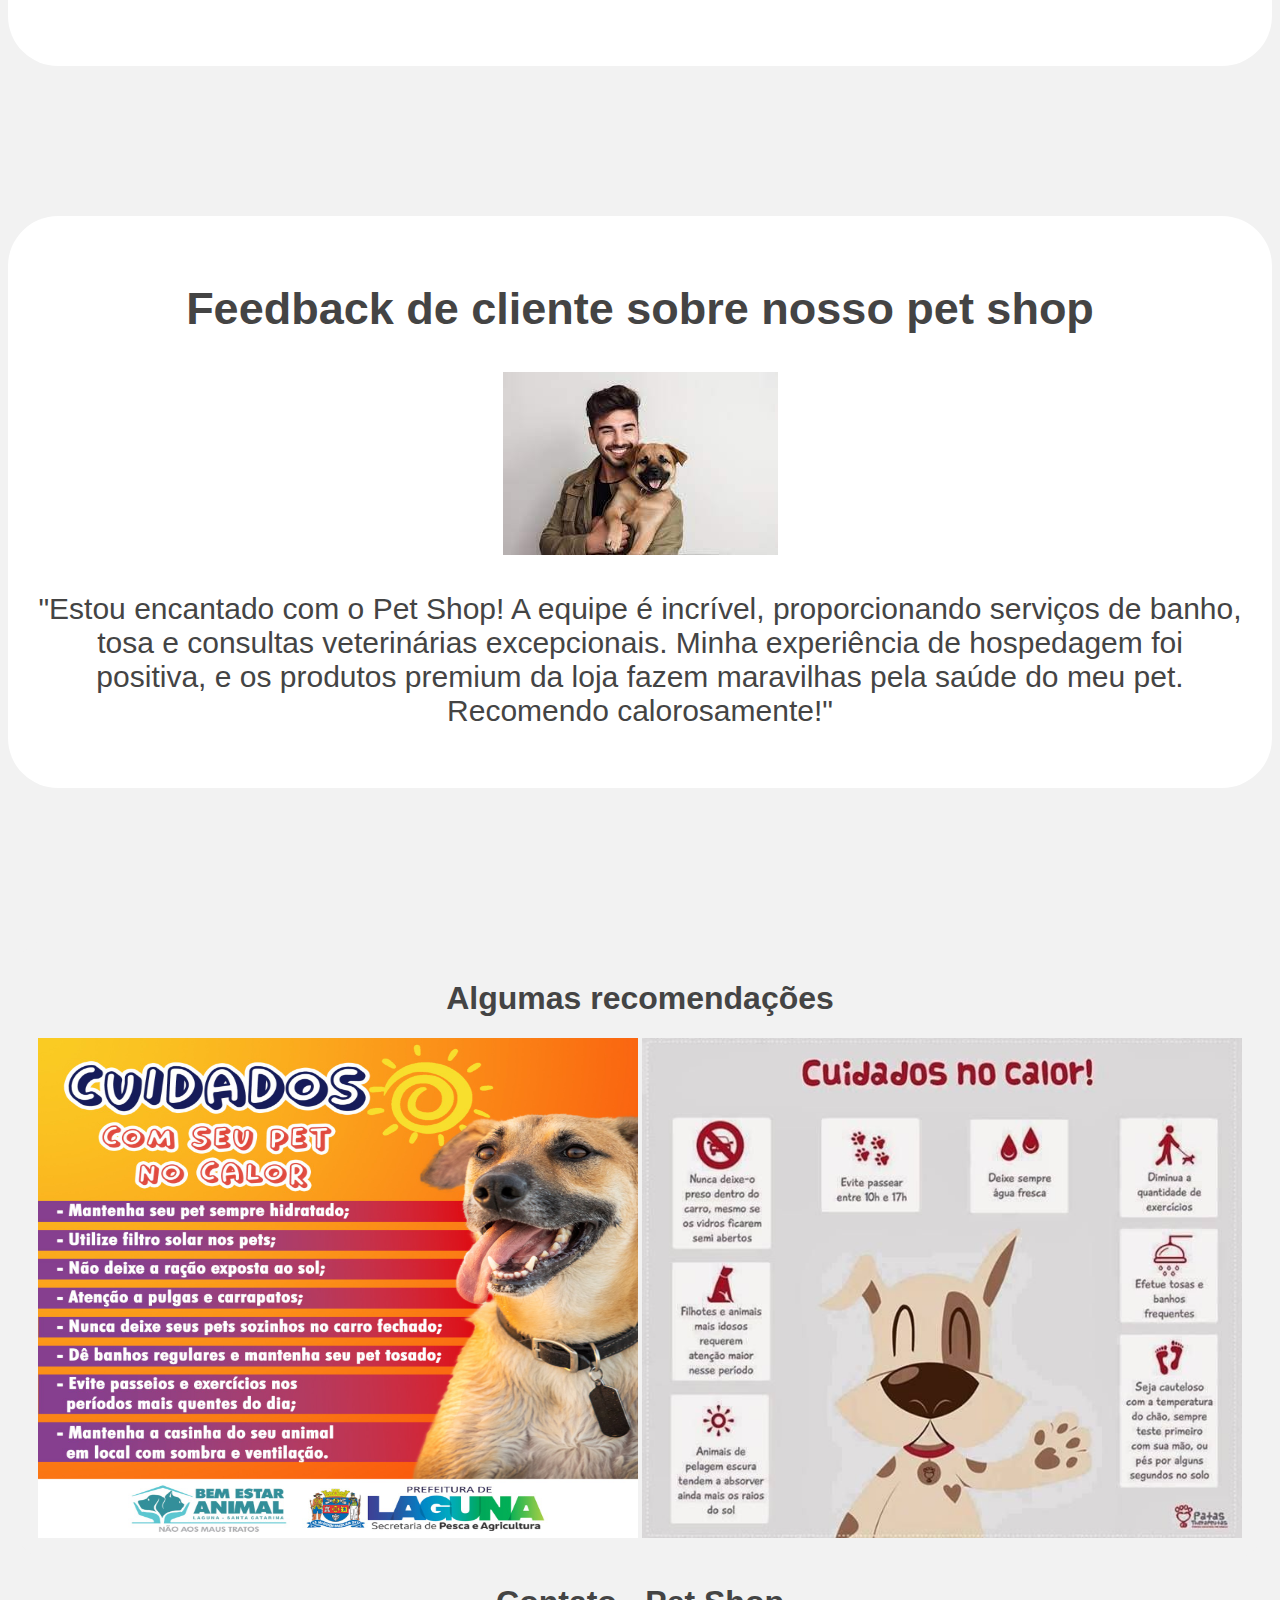
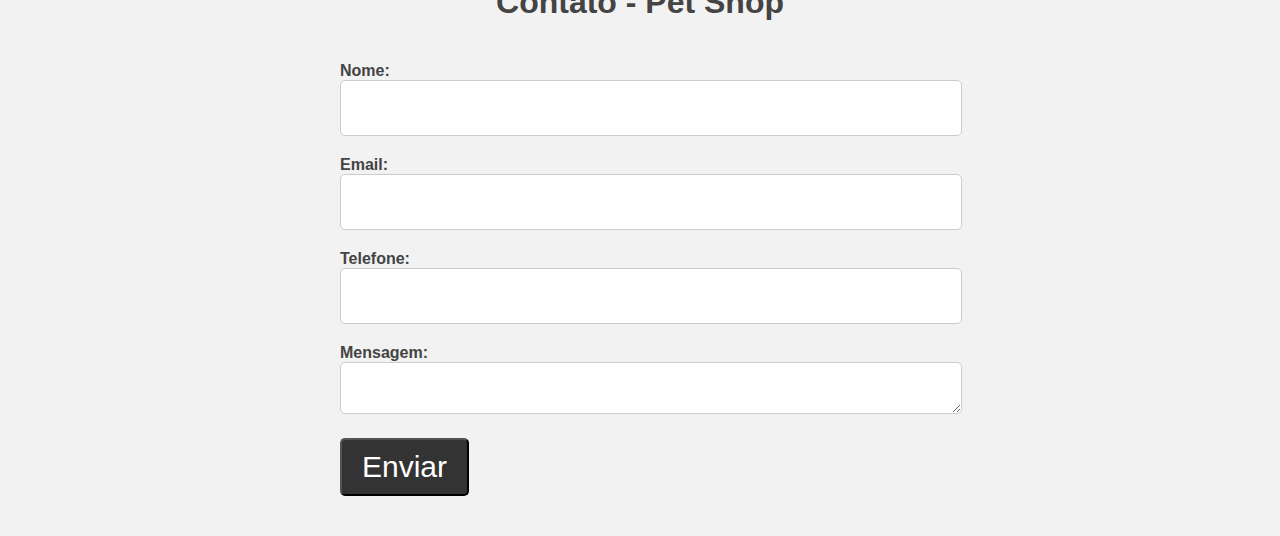
<file: PetShopp-main/PetShopp-main/petshop/pet.html>
<!DOCTYPE html>
<html lang="pt-br">
<head>
  <meta charset="UTF-8">
  <link rel="stylesheet" href="pet.css">
  <meta name="viewport" content="width=device-width, initial-scale=1.0">
  <title>Petshop</title>
</head>
<body>
    <header class="colornav">
      <nav class="tamanho">
         <a href=""><img src="telefone.png" alt="email" class="imagemnav"></a>
         <a href=""><img src="email.png" alt="e-mail" class="imagemnav"></a>
         <a href=""><img src="instalogo.png" alt="insta" class="imagemnav"></a>
         <a href="carrinho.html" target="_blank"><img src="Cart-icon.png" alt="carrinho" class="imagemnav"></a>
         <center><img src="images.jpg" alt="logo" id="logo"></center>
         <input type="pesquisar" value="pesquisar">
         <ul>
          <li>Home</li>
          <li>Sobre</li>
          <li>Serviços</li>
          <li>Produtos</li>
          <li>Contato</li>
          <li>telefone</li>
          <li>e-mail</li>
         </ul>
      </nav>
    </header>
          
     <header class="recepcao">
        <div>
                <center><img src="petshop.PNG" alt="petshop" class="recomendacoes"></center>
              Olá e seja bem-vindo ao nosso Pet Shop excepcional! Aqui, na nossa loja dedicada aos cuidados e bem-estar dos seus queridos animais de estimação, destacamo-nos pela paixão inabalável que temos pelos animais.</p>
        </div>
    </header> 
    <div class="texto">
    <center><h1>Sobre nós:</h1></center>
    <p >
      Há alguns anos, um grupo de amigos apaixonados por animais decidiu transformar sua afinidade em algo mais significativo para a comunidade. Assim, nasceu o nosso Pet Shop, não apenas como uma loja, mas como um lar para todos os amantes de pets.
      
      Desde o início, nossa missão era clara: promover o bem-estar dos animais e fortalecer os laços entre eles e seus tutores. Ao longo do tempo, a loja se tornou um ponto de encontro para trocar experiências, conselhos e, é claro, mimar os bichinhos.
      
      Nossa equipe é uma família de profissionais dedicados, desde veterinários experientes até especialistas em treinamento e nutrição. Cada membro compartilha a mesma paixão, e juntos, crescemos para atender às necessidades em constante evolução de nossos clientes peludos.
      
      No coração do nosso Pet Shop, encontramos alegria em ver animais saudáveis, felizes e clientes satisfeitos. Continuamos aprimorando nossos serviços, guiados por uma única missão: fazer da vida dos pets uma experiência cheia de carinho, saúde e diversão. Obrigado por ser parte da nossa história e permitir-nos cuidar dos seus preciosos companheiros. Loja física localizada em Feira Santana, Barrio Caseb, Rua Piracicaba 10</p>
    </div>


     <header class="servicos2"> 
       <div>
         <center><h1>Serviços Oferecidos:</h1></center>
         <img src="servicos.webp" alt="servicos" id="serv2">
         <p>Banho e Tosa Personalizados:
          Oferecemos serviços de banho e tosa, utilizando produtos de alta qualidade para garantir o conforto e a estética do seu pet.
          <br>
          <br>
          Consultas Veterinárias:
          Contamos com veterinários qualificados para cuidados preventivos, vacinação e tratamentos especializados, assegurando a saúde contínua do seu animal.
          <br>
          <br>
          Hospedagem Confortável:
          Proporcionamos hospedagem segura e confortável, com atividades recreativas para manter seu pet feliz durante sua ausência.
          <br>
          <br>
          Adestramento Especializado:
          Nossa equipe de treinadores especializados oferece aulas de obediência e comportamento, fortalecendo a relação entre você e seu animal.</p>
       </div>
     </header> 

  <header>
    <center><h1>Nossos Produtos:</h1></center>
    <nav class="produtos">
      
      <br>
      <div>
        <img src="racaocachorro.jpg"       alt="racaocachorro" class="imgprodutos">
          <p>Ração Origens Cães Adultos
            <br>
             R$: 150,00
          </p>
      </div>

      <div>
        <img src="racaogato.webp" alt="racaogato" class="imgprodutos">
        <p>Ração Golden Special Gatos 
          <br>
           R$: 150,00
      </div>

      <div>
        <img src="coleira.jpg" alt="coleira" class="imgprodutos">
        <p>Coleira Para Cachorro
          <br>
           R$: 15,00
      </div>

      <div>
        <img src="kit.jpg" alt="kit" class="imgprodutos">
        <p>Kit completo para gatos
          <br>
           R$: 50,00
      </div>     

      <div>
        <img src="caixacachorro.jpg" alt="caixacachorro" class="imgprodutos">
        <p>Caixa transporte para cachorro
          <br>
           R$: 60,00
      </div> 

      <div>
        <img src="caixagato.png" alt="caixagato" class="imgprodutos">
        <p>Caixa transporte para gato
          <br>
           R$: 60,00
      </div> 

       <div>
        <img src="kit de brinquedos gato.jpg" alt="kit brinquedos" class="imgprodutos">
        <p>Super Kit de Brinquedos para Gatos 
          <br>
           R$: 60,00
      </div> 

    </nav>
  </header>
     
  <header class="feedback">
    <nav>
      <center><h2>Feedback de cliente sobre nosso pet shop</h2></center>
      <img src="cliente.jpg" alt="cliente">
      <p>"Estou encantado com o Pet Shop! A equipe é incrível, proporcionando serviços de banho, tosa e consultas veterinárias excepcionais. Minha experiência de hospedagem foi positiva, e os produtos premium da loja fazem maravilhas pela saúde do meu pet. Recomendo calorosamente!"</p>
    </nav>
  </header>
  
 <header id="recomendacoes">
  <h1>Algumas recomendações</h1>
   <img src="recomendacoes.jpg" alt="recomendacoes" class="recomendacoes">
   <img src="recomendacoes2.jpg" alt="recomendacoes" class="recomendacoes">
 </header>

 

  <h1 id="titulo">Contato - Pet Shop</h1>


<main>
  <form action="enviar.php" method="POST">
    <div>
      <label for="nome">Nome:</label>
      <input type="text" id="nome" name="nome" required>
    </div>
    <div>
      <label for="email">Email:</label>
      <input type="email" id="email" name="email" required>
    </div>
    <div>
      <label for="telefone">Telefone:</label>
      <input type="tel" id="telefone" name="telefone" required>
    </div>
    <div>
      <label for="mensagem">Mensagem:</label>
      <textarea id="mensagem" name="mensagem" required></textarea>
    </div>
    <div>
      <input type="submit" value="Enviar">
    </div>
  </form>
</main>

<footer>
  <p>© 2024 Pet Shop. Todos os direitos reservados.</p>
</footer>

<footer>
  <div class="links-importantes">
    <a href="/politica-de-privacidade">Política de Privacidade</a>
    <a href="/termos-de-servico">Termos de Serviço</a>
    <a href="/mapa-do-site">Mapa do Site</a>
  </div>
</footer>


</body>
</html>
</file>
<file: pet.css>
body {
  background-color: #f4f4f4;
  color: #444; 
  font-family: Arial, sans-serif; 
}

.colornav {
  background-color: #ffffff; 
  margin-left: auto; 
  margin-right: auto; 
  text-align: right;
}
.ul{
  text-align: center;
}
header {
  background-color: #ffffff; 
}
a{
  text-decoration: none;
  color: #333;
  transition: color 0.3s; 
}
a:hover {
  color: #ff0000; 
}
header nav ul {
  list-style-type: none;

}

header nav ul li {
  text-decoration: none;
  display: inline;
  margin-right: 70px; 
  font-size: 2em;
  text-shadow: 1px 1px 4px black;
  color: #333;
}

.imagemnav {
  height: 30px;
  width: 30px;
  margin-right: 20px;
}

.search-bar {
  display: flex;
  align-items: center;
  width: 300px;
  border: 1px solid #ccc;
  border-radius: 20px;
  padding: 5px 10px;
  margin: 20px auto; 
}

.search-bar input[type="text"] {
  flex: 1;
  border: none;
  outline: none;
  padding: 5px;
  font-size: 16px;
}

.search-bar button {
  background-color: white;
  color: #fff;
  border: none;
  border-radius: 20px;
  padding: 5px 15px;
  margin-left: 5px;
  cursor: pointer;
}


input {
  border-radius: 20px;
  font-size: 30px;
  color: #444; 
}

.recepcao{
  display: flex;
  flex-wrap: wrap;
  justify-content: center;
  gap: 20px;
  padding: 20px;
  color: #333;
}

/* Estilo para a imagem dentro do cabeçalho */
.recepcao img.recomendacoes {
  width: 500px; /* Largura da imagem */
  height: 350px; /* Altura automática para manter a proporção */
  transition: transform 0.3s ease; /* Transição suave */
}

/* Efeito ao passar o mouse sobre a imagem */
.recepcao img.recomendacoes:hover {
  transform: scale(1.1); /* Aumenta a escala da imagem */
}

/* Estilo para o parágrafo dentro do cabeçalho */
.recepcao p {
  font-size: 24px; /* Tamanho da fonte */
  line-height: 1.5; /* Altura da linha */
  color: #333; /* Cor do texto */
  padding: 80px;
}

#products {
  display: flex;
  flex-wrap: wrap;
  justify-content: center;
  gap: 20px;
  padding: 20px;
}

.product {
  background-color: white;
  border: 1px solid #ccc;
  border-radius: 5px;
  padding: 20px;
  text-align: center;
  max-width: 300px;
  transition: transform 0.3s, box-shadow 0.3s;
}

.product img {
  width: 100%;
  border-radius: 5px;
  transition: transform 0.3s;
}

.product h2 {
  margin-top: 10px;
  font-size: 20px;
}

.product p {
  margin-top: 10px;
  font-size: 16px;
}

.product:hover {
  transform: translateY(-5px);
  box-shadow: 0 5px 15px rgba(0, 0, 0, 0.1);
}

.product:hover img {
  transform: scale(1.05);
}


.feedback {
  margin-top: 150px;
  padding: 30px;
  font-size: 30px;
  color: #444; 
}

header {

  background-color:  #f4f4f4;
  color: #444; 
  padding: 20px;
  text-align: center;
}


footer {
  color: #444; 
  text-align: center;
  padding: 20px;
  position: fixed;
  bottom: 0;
  width: 100%;
}

.links-importantes {
  display: flex;
  justify-content: center;
}

.links-importantes a {
  color: #444; 
  text-decoration: none;
  margin: 0 10px;
}

.links-importantes a:hover {
  text-decoration: underline;
}
</file>
<file: blog.css>
body {
    background-color: #f4f4f4;
    color: #444; 
    font-family: Arial, sans-serif; 
    margin: 0;
    padding: 0;
  }
  
  .colornav {
    background-color: #ffffff; 
    margin-left: auto; 
    margin-right: auto; 
    text-align: right;
  }
  .ul{
    text-align: center;
  }
  header {
    background-color: #ffffff; 
  }
  a{
    text-decoration: none;
  }
  header nav ul {
    list-style-type: none;
  
  }
  
  header nav ul li {
    text-decoration: none;
    display: inline;
    margin-right: 70px; 
    font-size: 2em;
    text-shadow: 1px 1px 4px black;
    color: #333;
  }
  
  .imagemnav {
    height: 30px;
    width: 30px;
    margin-right: 20px;
  }
  
  .search-bar {
    display: flex;
    align-items: center;
    width: 300px;
    border: 1px solid #ccc;
    border-radius: 20px;
    padding: 5px 10px;
    margin: 20px auto; 
  }
  
  .search-bar input[type="text"] {
    flex: 1;
    border: none;
    outline: none;
    padding: 5px;
    font-size: 16px;
  }
  
  .search-bar button {
    background-color: white;
    color: #fff;
    border: none;
    border-radius: 20px;
    padding: 5px 15px;
    margin-left: 5px;
    cursor: pointer;
  }

main{
    text-align: center;
}

.recomendacoes {
    width: 600px;
    height: 500px;
}

#recomendacoes{
    margin-top: 100px;
    background-color: #f4f4f4;
}


footer {
    color: #444; 
    text-align: center;
    padding: 20px;
    position: fixed;
    bottom: 0;
    width: 100%;
  }
  
  .links-importantes {
    display: flex;
    justify-content: center;
  }
  
  .links-importantes a {
    color: #444; 
    text-decoration: none;
    margin: 0 10px;
  }
  
  .links-importantes a:hover {
    text-decoration: underline;
  }
</file>
<file: carrinho.css>
body {
    background-color: #f4f4f4;
    color: #444; 
    font-family: Arial, sans-serif; 
  }
  
  .colornav {
    background-color: #ffffff; 
    margin-left: auto; 
    margin-right: auto; 
    text-align: right;
  }
  .ul{
    text-align: center;
  }
  header {
    background-color: #ffffff; 
  }
  a{
    text-decoration: none;
  }
  header nav ul {
    list-style-type: none;
  
  }
  
  header nav ul li {
    text-decoration: none;
    display: inline;
    margin-right: 70px; 
    font-size: 2em;
    text-shadow: 1px 1px 4px black;
    color: #333;
  }
  
  .imagemnav {
    height: 30px;
    width: 30px;
    margin-right: 20px;
  }
  
  .search-bar {
    display: flex;
    align-items: center;
    width: 300px;
    border: 1px solid #ccc;
    border-radius: 20px;
    padding: 5px 10px;
    margin: 20px auto; 
  }
  
  .search-bar input[type="text"] {
    flex: 1;
    border: none;
    outline: none;
    padding: 5px;
    font-size: 16px;
  }
  
  .search-bar button {
    background-color: white;
    color: #fff;
    border: none;
    border-radius: 20px;
    padding: 5px 15px;
    margin-left: 5px;
    cursor: pointer;
  }
  body {
    font-family: Arial, sans-serif;
    margin: 0;
    padding: 0;
    background-color: #f4f4f4;
}
.search-bar {
    display: flex;
    align-items: center;
    width: 300px;
    border: 1px solid #ccc;
    border-radius: 20px;
    padding: 5px 10px;
    margin: 20px auto; 
}
.container {
  max-width: 400px;
  margin: 0 auto;
  padding: 20px;
  background-color: #f5f5f5;
  border-radius: 8px;
}

#cart img{
  width: 14%;
  height: auto;
}

h1 {
  font-size: 24px;
  text-align: center;
  margin-bottom: 20px;
}

.ul{
    text-align: center;
  }
a{
    text-decoration: none;
}  
.search-bar input[type="text"] {
    flex: 1;
    border: none;
    outline: none;
    padding: 5px;
    font-size: 16px;
}

.search-bar button {
    background-color: white;
    color: #fff;
    border: none;
    border-radius: 20px;
    padding: 5px 15px;
    margin-left: 5px;
    cursor: pointer;
}


.total {
  margin-top: 20px;
}

.consulta {
  margin-top: 20px;
  max-width: 400px;
  padding: 20px;
  background-color: #f5f5f5;
  border-radius: 8px;
  box-shadow: 0 0 10px rgba(0, 0, 0, 0.1); 
}

button.finalizar {
  background-color: #4CAF50;
  border: none;
  color: white;
  padding: 10px 20px;
  text-align: center;
  text-decoration: none;
  display: inline-block;
  font-size: 16px;
  margin-top: 20px;
  border-radius: 4px;
  cursor: pointer;
}
button.finalizar:hover {
  background-color: #45a049;
}

.consulta h1 {
  font-size: 24px;
  text-align: center;
  margin-bottom: 20px;
}


.consulta label {
  display: block;
  margin-bottom: 10px;
}


.consulta #cepInput {
  width: calc(100% - 80px);
  padding: 8px;
  border: 1px solid #ccc;
  border-radius: 4px;
}


.consulta button {
  width: 80px;
  padding: 8px;
  background-color: #007bff;
  color: #fff;
  border: none;
  border-radius: 4px;
  cursor: pointer;
}


.consulta #endereco {
  margin-top: 20px;
  padding: 10px;
  border: 1px solid #ccc;
  border-radius: 4px;
}
  footer {
    color: #444; 
    text-align: center;
    padding: 20px;
    position: fixed;
    bottom: 0;
    width: 100%;
  }
  
  .links-importantes {
    display: flex;
    justify-content: center;
  }
  
  .links-importantes a {
    color: #444; 
    text-decoration: none;
    margin: 0 10px;
  }
  
  .links-importantes a:hover {
    text-decoration: underline;
  }
</file>
<file: contato.css>
body {
    background-color: #f4f4f4;
    color: #444; 
    font-family: Arial, sans-serif; 
  }
  
  .colornav {
    background-color: #ffffff; 
    margin-left: auto; 
    margin-right: auto; 
    text-align: right;
  }
  .ul{
    text-align: center;
  }
  header {
    background-color: #ffffff; 
  }
  a{
    text-decoration: none;
  }
  header nav ul {
    list-style-type: none;
  
  }
  
  header nav ul li {
    text-decoration: none;
    display: inline;
    margin-right: 70px; 
    font-size: 2em;
    text-shadow: 1px 1px 4px black;
    color: #333;
  }
  
  .imagemnav {
    height: 30px;
    width: 30px;
    margin-right: 20px;
  }
  
  .search-bar {
    display: flex;
    align-items: center;
    width: 300px;
    border: 1px solid #ccc;
    border-radius: 20px;
    padding: 5px 10px;
    margin: 20px auto; 
  }
  
  .search-bar input[type="text"] {
    flex: 1;
    border: none;
    outline: none;
    padding: 5px;
    font-size: 16px;
  }
  
  .search-bar button {
    background-color: white;
    color: #fff;
    border: none;
    border-radius: 20px;
    padding: 5px 15px;
    margin-left: 5px;
    cursor: pointer;
  }
  
  main {
    max-width: 600px;
    margin: 20px auto;
    padding: 20px;
    border-radius: 5px;
  }
  
  form {
    display: grid;
    grid-gap: 20px;
  }
  
  h1{
    margin-top: 50px;
    color: #444; 
    text-align: center;
  }
  
  label {
    font-weight: bold;
    color: #444; 
  }
  
  input[type="text"],
  input[type="email"],
  input[type="tel"],
  textarea {
    width: 100%;
    padding: 10px;
    border: 1px solid #ccc;
    border-radius: 5px;
    color: #444; 
  }
  
  input[type="submit"] {
    color: #ffffff;
    background-color: #333; 
    padding: 10px 20px;
    border-radius: 5px;
    cursor: pointer;
  }

  footer {
    color: #444; 
    text-align: center;
    padding: 20px;
    position: fixed;
    bottom: 0;
    width: 100%;
  }
  
  .links-importantes {
    display: flex;
    justify-content: center;
  }
  
  .links-importantes a {
    color: #444; 
    text-decoration: none;
    margin: 0 10px;
  }
  
  .links-importantes a:hover {
    text-decoration: underline;
  }
</file>
<file: index.css>
body {
    background-color: #f4f4f4;
    color: #444; 
    font-family: Arial, sans-serif; 
  }
  
  .colornav {
    background-color: #ffffff; 
    margin-left: auto; 
    margin-right: auto; 
    text-align: right;
  }
  .ul{
    text-align: center;
  }
  header {
    background-color: #ffffff; 
  }
  a{
    text-decoration: none;
  }
  header nav ul {
    list-style-type: none;
  
  }
  
  header nav ul li {
    text-decoration: none;
    display: inline;
    margin-right: 70px; 
    font-size: 2em;
    text-shadow: 1px 1px 4px black;
    color: #333;
  }
  
  .imagemnav {
    height: 30px;
    width: 30px;
    margin-right: 20px;
  }
  
  .search-bar {
    display: flex;
    align-items: center;
    width: 300px;
    border: 1px solid #ccc;
    border-radius: 20px;
    padding: 5px 10px;
    margin: 20px auto; 
  }
  
  .search-bar input[type="text"] {
    flex: 1;
    border: none;
    outline: none;
    padding: 5px;
    font-size: 16px;
  }
  
  .search-bar button {
    background-color: white;
    color: #fff;
    border: none;
    border-radius: 20px;
    padding: 5px 15px;
    margin-left: 5px;
    cursor: pointer;
  }

  #products {
    display: flex;
    flex-wrap: wrap;
    justify-content: center;
    gap: 20px;
    padding: 60px;
    color: #333;
}
  .product {
    background-color: white;
    border: 1px solid #ccc;
    border-radius: 5px;
    padding: 20px;
    text-align: center;
    max-width: 300px;
    transition: transform 0.3s, box-shadow 0.3s;
}

.product img {
    width: 100%;
    border-radius: 5px;
    transition: transform 0.3s;
}

.product h2 {
    margin-top: 10px;
    font-size: 20px;
}

.product p {
    margin-top: 10px;
    font-size: 16px;
}

.product .price {
    display: block;
    font-size: 18px;
    font-weight: bold;
    color: #007bff;
}

.product button {
    margin-top: 15px;
    padding: 10px 20px;
    background-color: #007bff;
    color: white;
    border: none;
    border-radius: 5px;
    cursor: pointer;
    transition: background-color 0.3s;
}

.product:hover {
    transform: translateY(-5px);
    box-shadow: 0 5px 15px rgba(0, 0, 0, 0.1);
}

.product:hover img {
    transform: scale(1.05);
}

.product button:hover {
    background-color: #0056b3;
}

footer {
  color: #444; 
  text-align: center;
  padding: 20px;
  position: fixed;
  bottom: 0;
  width: 100%;
}

.links-importantes {
  display: flex;
  justify-content: center;
}

.links-importantes a {
  color: #444; 
  text-decoration: none;
  margin: 0 10px;
}

.links-importantes a:hover {
  text-decoration: underline;
}
</file>
<file: servicos.css>
body {
    background-color: #f4f4f4;
    color: #444; 
    font-family: Arial, sans-serif; 
  }
  
  .colornav {
    background-color: #ffffff; 
    margin-left: auto; 
    margin-right: auto; 
    text-align: right;
  }
  .ul{
    text-align: center;
  }
  header {
    background-color: #ffffff; 
  }
  a{
    text-decoration: none;
  }
  header nav ul {
    list-style-type: none;
  
  }
  
  header nav ul li {
    text-decoration: none;
    display: inline;
    margin-right: 70px; 
    font-size: 2em;
    text-shadow: 1px 1px 4px black;
    color: #333;
  }
  
  .imagemnav {
    height: 30px;
    width: 30px;
    margin-right: 20px;
  }
  
  .search-bar {
    display: flex;
    align-items: center;
    width: 300px;
    border: 1px solid #ccc;
    border-radius: 20px;
    padding: 5px 10px;
    margin: 20px auto; 
  }
  
  .search-bar input[type="text"] {
    flex: 1;
    border: none;
    outline: none;
    padding: 5px;
    font-size: 16px;
  }
  
  .search-bar button {
    background-color: white;
    color: #fff;
    border: none;
    border-radius: 20px;
    padding: 5px 15px;
    margin-left: 5px;
    cursor: pointer;
  }

 .imgserv{
    width: 300px;
    height: 200px;
 } 

 /* Estilo para o header */
.servicos-header {
    background-color: #f4f4f4;
    padding: 40px 20px;
    border-bottom: 2px solid #dee2e6;
    display: flex;
}

/* Estilo para os itens de serviço */
.servico-item {
    margin-right: 150px;
    margin-bottom: 40px; /* Espaçamento entre os serviços */
}

/* Estilo para o título principal */
.servico-item h1 {
    font-size: 32px;
    color: #343a40;
    margin-bottom: 20px;
}

/* Estilo para os títulos dos serviços */
.servico-titulo {
    font-size: 24px;
    color: #343a40;
    margin-bottom: 10px;
}

/* Estilo para as imagens */
.servico-item img {
    display: block;
    margin: 0 auto 20px; /* Centraliza horizontalmente */
    border-radius: 8px;
    box-shadow: 0 4px 8px rgba(0, 0, 0, 0.1);
}

h1{
    margin-top: 100px;
}

  footer {
    color: #444; 
    text-align: center;
    padding: 20px;
    position: fixed;
    bottom: 0;
    width: 100%;
  }
  
  .links-importantes {
    display: flex;
    justify-content: center;
  }
  
  .links-importantes a {
    color: #444; 
    text-decoration: none;
    margin: 0 10px;
  }
  
  .links-importantes a:hover {
    text-decoration: underline;
  }
</file>
<file: sobre.css>
body {
    background-color: #f4f4f4;
    color: #444; 
    font-family: Arial, sans-serif; 
  }
  
  .colornav {
    background-color: #ffffff; 
    margin-left: auto; 
    margin-right: auto; 
    text-align: right;
  }
  .ul{
    text-align: center;
  }
  header {
    background-color: #ffffff; 
  }
  a{
    text-decoration: none;
  }
  header nav ul {
    list-style-type: none;
  
  }
  
  header nav ul li {
    text-decoration: none;
    display: inline;
    margin-right: 70px; 
    font-size: 2em;
    text-shadow: 1px 1px 4px black;
    color: #333;
  }
  
  .imagemnav {
    height: 30px;
    width: 30px;
    margin-right: 20px;
  }
  
  .search-bar {
    display: flex;
    align-items: center;
    width: 300px;
    border: 1px solid #ccc;
    border-radius: 20px;
    padding: 5px 10px;
    margin: 20px auto; 
  }
  
  .search-bar input[type="text"] {
    flex: 1;
    border: none;
    outline: none;
    padding: 5px;
    font-size: 16px;
  }
  
  .search-bar button {
    background-color: white;
    color: #fff;
    border: none;
    border-radius: 20px;
    padding: 5px 15px;
    margin-left: 5px;
    cursor: pointer;
  }
  
  .divs {
    max-width: 800px;
    margin: 0 auto;
    padding: 20px;
  }
  
  h1 {
    color: #008080;
  }
  
  .text{
    line-height: 1.6;
    text-align: justify;
    font-size: 20px;
  }
  
  footer {
    margin-top: 50px;
    color: #444; 
    text-align: center;
    padding: 20px;
    position: fixed;
    bottom: 0;
    width: 100%;
  }
  
  .links-importantes {
    display: flex;
    justify-content: center;
  }
  
  .links-importantes a {
    color: #444; 
    text-decoration: none;
    margin: 0 10px;
  }
  
  .links-importantes a:hover {
    text-decoration: underline;
  }
</file>
<file: petshop/car.css>
body {
    font-family: Arial, sans-serif;
    margin: 0;
    padding: 0;
    background-color: #f4f4f4;
}
.search-bar {
    display: flex;
    align-items: center;
    width: 300px;
    border: 1px solid #ccc;
    border-radius: 20px;
    padding: 5px 10px;
    margin: 20px auto; 
}
.ul{
    text-align: center;
  }
a{
    text-decoration: none;
}  
.search-bar input[type="text"] {
    flex: 1;
    border: none;
    outline: none;
    padding: 5px;
    font-size: 16px;
}

.search-bar button {
    background-color: white;
    color: #fff;
    border: none;
    border-radius: 20px;
    padding: 5px 15px;
    margin-left: 5px;
    cursor: pointer;
}

.colornav {
    background-color: #ffffff; 
    margin-left: auto; 
    margin-right: auto; 
    text-align: right; 
}

  header {
   
    background-color: #ffffff; 
   
  }
  
  header nav ul {
    list-style-type: none;
  }
  
  header nav ul li {
    display: inline;
    margin-right: 70px; 
    font-size: 2em;
    text-shadow: 1px 1px 4px black;
    color: #333;
  }
  
  .imagemnav {
    height: 30px;
    width: 30px;
    margin-right: 20px;
  }
  

.container {
    max-width: 800px;
    margin: 20px auto;
    padding: 20px;
    background-color: #fff;
    border-radius: 8px;
    box-shadow: 0 0 10px rgba(0, 0, 0, 0.1);
}
h1 {
    text-align: center;
    color: #333;
}
.produto {
    display: flex;
    justify-content: space-between;
    align-items: center;
    border-bottom: 1px solid #ddd;
    padding: 10px 0;
    margin-bottom: 10px;
}
.produto img {
    max-width: 100px;
    margin-right: 20px;
}
.produto-info {
    flex: 1;
}
.produto-info h2 {
    margin: 0;
    color: #333;
}
.produto-info span {
    display: block;
    margin-bottom: 5px;
}
.quantidade {
    display: flex;
    align-items: center;
}
.quantidade button {
    cursor: pointer;
    background-color: #4CAF50;
    border: none;
    color: white;
    padding: 5px 10px;
    border-radius: 4px;
}
.quantidade button:hover {
    background-color: #45a049;
}
.valor {
    font-weight: bold;
}
.total {
    text-align: right;
    margin-top: 20px;
}

input[type="text"] {
    width: 50%;
    padding: 5px;
    margin-top: 5px;

}

button.finalizar {
    background-color: #4CAF50;
    border: none;
    color: white;
    padding: 10px 20px;
    text-align: center;
    text-decoration: none;
    display: inline-block;
    font-size: 16px;
    margin-top: 20px;
    border-radius: 4px;
    cursor: pointer;
}
button.finalizar:hover {
    background-color: #45a049;
}
</file>
<file: PetShopp-main/PetShopp-main/petshop/carrinho.css>
* {
    margin: 0;
    padding: 0;
    box-sizing: border-box;
  }
  nav {
    display: flex;
    justify-content: space-between;
    align-items: center;
    padding: 10px;
    background-color: white;
    border-radius: 40px;
    margin-left: 400px;
    margin-right: 400px;
}
#logo{
   text-align: center;
}
.cart-container {
    display: flex;
    align-items: center;
}

.cart-container img {
    width: 100px; 
    height: auto;
    margin-right: 30px; 
}

.h1x {
    margin: 0;
    font-size: 3em;
}

.logo-container {
    text-align: center;
}

 .butaoremover{
    display: inline;
    position: relative;
    bottom: 50px;
    left: 200px;
 }
  .imgx{
    width: 50px;
    height: 50px;
  }

  .carrinho{
    margin-top: 60px;
    display: grid;
    margin-left: 600px;
    margin-right: 600px;
    background-color: #f2f2f2; 
  }

  body {
    font-family: Arial, sans-serif;
    line-height: 1.6;
    background-color: #f2f2f2; 
  }
  
  header, footer {
    
    padding: 1rem;
    text-align: center;
  }
  
  main {
    margin: 2rem auto;
    max-width: 800px;
    padding: 0 1rem;
  }
  
  h1, h2, h3 {
    margin-bottom: 1rem;
  }
  
  #dados-cliente, #produtos, #total {
    margin-bottom: 2rem;
  }
  
  form div {
    margin-bottom: 1rem;
  }
  
  label {
    display: block;
    margin-bottom: 0.5rem;
  }
  
  input[type="text"] {
    width: 100%;
    padding: 0.5rem;
    font-size: 1rem;
  }
  
  button {
    background-color: #007bff;
    color: #fff;
    border: none;
    padding: 0.75rem 1rem;
    font-size: 1rem;
    cursor: pointer;
  }
  
  button:hover {
    background-color: #0056b3;
  }
  
  
  table {
    width: 100%;
    border-collapse: collapse;
  }
  
  th, td {
    padding: 0.75rem;
    text-align: left;
    border-bottom: 1px solid #ddd;
  }
  
  th {
    background-color: #f2f2f2;
  }
  

  #produtos div {
    border: 1px solid #ddd;
    padding: 1rem;
  }
  
  #produtos h3 {
    margin-bottom: 0.5rem;
  }
  
  #total p {
    margin-bottom: 0.5rem;
  }
  
  #total h3 {
    margin-top: 1rem;
  }
  

  @media screen and (max-width: 600px) {
    main {
      padding: 0 0.5rem;
    }
  }
</file>
<file: PetShopp-main/PetShopp-main/petshop/pet.css>
body {
  background-color: #f2f2f2; 
  color: #444; 
  font-family: Arial, sans-serif; 
}

.colornav {
  background-color: #ffffff; 
  margin-left: 270px;
  margin-right: 270px;
}

header {
  margin-top: 20px;
  background-color: #ffffff; 
  border-radius: 50px;
}

header nav ul {
  list-style-type: none;
}

header nav ul li {
  display: inline;
  margin-right: 70px; 
  font-size: 2em;
  text-shadow: 1px 1px 4px black;
  color: #333;
}

.imagemnav {
  height: 30px;
  width: 30px;
  margin-right: 20px;
}

input {
  border-radius: 20px;
  font-size: 30px;
  color: #444; 
}

#servicos {
  height: 500px;
}

.recepcao {
  margin-top: 100px;
  background-color: #f2f2f2; 
  font-size: 30px;
  text-align: center;
  color: #444;
}

.texto {
  padding: 50px;
  text-align: center;
  font-size: 20px;
  background-color: transparent;
  color: #444; 
}

#serv2 {
  width: 400px;
  height: 300px;
}

.servicos2 {
  padding: 50px;
  margin-top: 100px;
  font-size: 20px;
  color: #444; 
}

.produtos {
  padding: 30px;
  margin-top: 150px;
  font-size: 17px;
  display: flex;
  color: #444; 
}

.imgprodutos {
  width: 250px;
  height: 250px;
}

.feedback {
  margin-top: 150px;
  padding: 30px;
  font-size: 30px;
  color: #444; 
}

.recomendacoes {
  width: 600px;
  height: 500px;
}

#recomendacoes {
  background-color: #f2f2f2; 
  margin-top: 150px;
  text-align: center;
}

.contato {
  padding: 50px;
}

header {
  background-color: #ffffff; 
  color: #444; 
  padding: 20px;
  text-align: center;
}

main {
  max-width: 600px;
  margin: 20px auto;
  padding: 20px;
  border-radius: 5px;
}

form {
  display: grid;
  grid-gap: 20px;
}

h1{
  color: #444; 
  text-align: center;
}

label {
  font-weight: bold;
  color: #444; 
}

input[type="text"],
input[type="email"],
input[type="tel"],
textarea {
  width: 100%;
  padding: 10px;
  border: 1px solid #ccc;
  border-radius: 5px;
  color: #444; 
}

input[type="submit"] {
  color: #ffffff;
  background-color: #333; 
  padding: 10px 20px;
  border-radius: 5px;
  cursor: pointer;
}

footer {
  color: #444; 
  text-align: center;
  padding: 20px;
  position: fixed;
  bottom: 0;
  width: 100%;
}

.links-importantes {
  display: flex;
  justify-content: center;
}

.links-importantes a {
  color: #444; 
  text-decoration: none;
  margin: 0 10px;
}

.links-importantes a:hover {
  text-decoration: underline;
}
</file>
